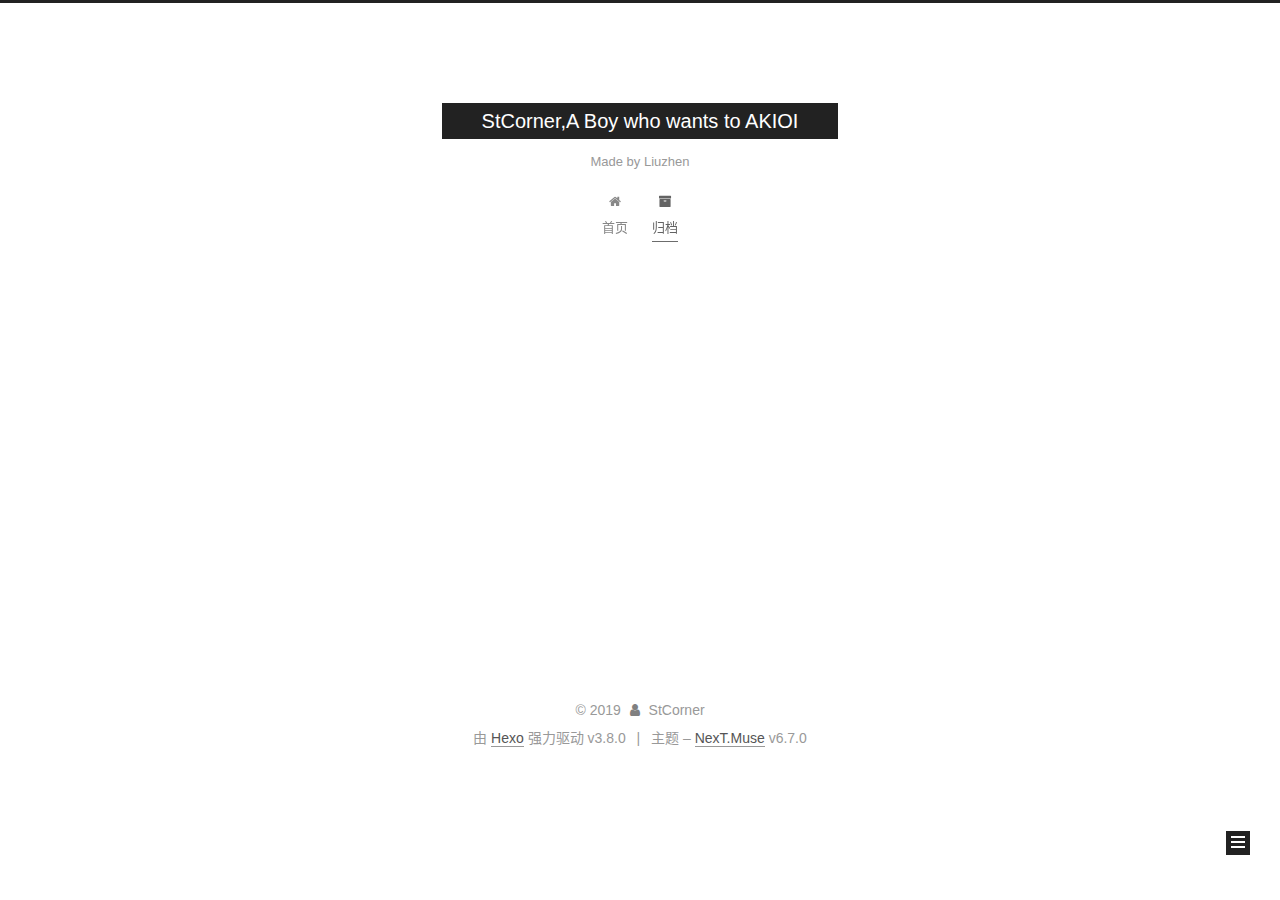
<file: archives/index.html>
<!DOCTYPE html>












  


<html class="theme-next muse use-motion" lang="zh-CN">
<head><meta name="generator" content="Hexo 3.8.0">
  <meta charset="UTF-8">
<meta http-equiv="X-UA-Compatible" content="IE=edge">
<meta name="viewport" content="width=device-width, initial-scale=1, maximum-scale=2">
<meta name="theme-color" content="#222">


























<link rel="stylesheet" href="/lib/font-awesome/css/font-awesome.min.css?v=4.6.2">

<link rel="stylesheet" href="/css/main.css?v=6.7.0">


  <link rel="apple-touch-icon" sizes="180x180" href="/images/apple-touch-icon-next.png?v=6.7.0">


  <link rel="icon" type="image/png" sizes="32x32" href="/images/favicon-32x32-next.png?v=6.7.0">


  <link rel="icon" type="image/png" sizes="16x16" href="/images/favicon-16x16-next.png?v=6.7.0">


  <link rel="mask-icon" href="/images/logo.svg?v=6.7.0" color="#222">







<script id="hexo.configurations">
  var NexT = window.NexT || {};
  var CONFIG = {
    root: '/',
    scheme: 'Muse',
    version: '6.7.0',
    sidebar: {"position":"left","display":"post","offset":12,"b2t":false,"scrollpercent":false,"onmobile":false},
    fancybox: false,
    fastclick: false,
    lazyload: false,
    tabs: true,
    motion: {"enable":true,"async":false,"transition":{"post_block":"fadeIn","post_header":"slideDownIn","post_body":"slideDownIn","coll_header":"slideLeftIn","sidebar":"slideUpIn"}},
    algolia: {
      applicationID: '',
      apiKey: '',
      indexName: '',
      hits: {"per_page":10},
      labels: {"input_placeholder":"Search for Posts","hits_empty":"We didn't find any results for the search: ${query}","hits_stats":"${hits} results found in ${time} ms"}
    }
  };
</script>


  




  <meta property="og:type" content="website">
<meta property="og:title" content="StCorner,A Boy who wants to AKIOI">
<meta property="og:url" content="http://StCorner.github.io/archives/index.html">
<meta property="og:site_name" content="StCorner,A Boy who wants to AKIOI">
<meta property="og:locale" content="zh-CN">
<meta name="twitter:card" content="summary">
<meta name="twitter:title" content="StCorner,A Boy who wants to AKIOI">






  <link rel="canonical" href="http://StCorner.github.io/archives/">



<script id="page.configurations">
  CONFIG.page = {
    sidebar: "",
  };
</script>

  <title>归档 | StCorner,A Boy who wants to AKIOI</title>
  












  <noscript>
  <style>
  .use-motion .motion-element,
  .use-motion .brand,
  .use-motion .menu-item,
  .sidebar-inner,
  .use-motion .post-block,
  .use-motion .pagination,
  .use-motion .comments,
  .use-motion .post-header,
  .use-motion .post-body,
  .use-motion .collection-title { opacity: initial; }

  .use-motion .logo,
  .use-motion .site-title,
  .use-motion .site-subtitle {
    opacity: initial;
    top: initial;
  }

  .use-motion .logo-line-before i { left: initial; }
  .use-motion .logo-line-after i { right: initial; }
  </style>
</noscript>

</head>

<body itemscope itemtype="http://schema.org/WebPage" lang="zh-CN">

  
  
    
  

  <div class="container sidebar-position-left page-archive">
    <div class="headband"></div>

    <header id="header" class="header" itemscope itemtype="http://schema.org/WPHeader">
      <div class="header-inner"><div class="site-brand-wrapper">
  <div class="site-meta">
    

    <div class="custom-logo-site-title">
      <a href="/" class="brand" rel="start">
        <span class="logo-line-before"><i></i></span>
        <span class="site-title">StCorner,A Boy who wants to AKIOI</span>
        <span class="logo-line-after"><i></i></span>
      </a>
    </div>
    
      
        <p class="site-subtitle">Made by Liuzhen</p>
      
    
    
  </div>

  <div class="site-nav-toggle">
    <button aria-label="切换导航栏">
      <span class="btn-bar"></span>
      <span class="btn-bar"></span>
      <span class="btn-bar"></span>
    </button>
  </div>
</div>



<nav class="site-nav">
  
    <ul id="menu" class="menu">
      
        
        
        
          
          <li class="menu-item menu-item-home">

    
    
    
      
    

    

    <a href="/" rel="section"><i class="menu-item-icon fa fa-fw fa-home"></i> <br>首页</a>

  </li>
        
        
        
          
          <li class="menu-item menu-item-archives menu-item-active">

    
    
    
      
    

    

    <a href="/archives/" rel="section"><i class="menu-item-icon fa fa-fw fa-archive"></i> <br>归档</a>

  </li>

      
      
    </ul>
  

  
    

    
    
      
      
    
      
      
    
    

  


  

  
</nav>



  



</div>
    </header>

    


    <main id="main" class="main">
      <div class="main-inner">
        <div class="content-wrap">
          
          <div id="content" class="content">
            

  
  
  
  <div class="post-block archive">
    <div id="posts" class="posts-collapse">
      <span class="archive-move-on"></span>

      
      <span class="archive-page-counter">
        
        
        
          
        
        嗯..! 目前共计 2 篇日志。 继续努力。
      </span>
      

      

        
        
        

        
          
          <div class="collection-title">
            <h1 class="archive-year" id="archive-year-2019">2019</h1>
          </div>
        
        

        

  <article class="post post-type-normal" itemscope itemtype="http://schema.org/Article">
    <header class="post-header">

      <h2 class="post-title">
        
          <a class="post-title-link" href="/2019/03/14/First-Blog-About-Me/" itemprop="url">
            
              <span itemprop="name">First Blog, About Me</span>
            
          </a>
        
      </h2>

      <div class="post-meta">
        <time class="post-time" itemprop="dateCreated" datetime="2019-03-14T18:17:54+08:00" content="2019-03-14">
          03-14
        </time>
      </div>

    </header>
  </article>



      

        
        
        

        
        

        

  <article class="post post-type-normal" itemscope itemtype="http://schema.org/Article">
    <header class="post-header">

      <h2 class="post-title">
        
          <a class="post-title-link" href="/2019/03/13/hello-world/" itemprop="url">
            
              <span itemprop="name">Hello World</span>
            
          </a>
        
      </h2>

      <div class="post-meta">
        <time class="post-time" itemprop="dateCreated" datetime="2019-03-13T19:45:15+08:00" content="2019-03-13">
          03-13
        </time>
      </div>

    </header>
  </article>



      

    </div>
  </div>
  
  
  

  



          </div>
          

        </div>
        
          
  
  <div class="sidebar-toggle">
    <div class="sidebar-toggle-line-wrap">
      <span class="sidebar-toggle-line sidebar-toggle-line-first"></span>
      <span class="sidebar-toggle-line sidebar-toggle-line-middle"></span>
      <span class="sidebar-toggle-line sidebar-toggle-line-last"></span>
    </div>
  </div>

  <aside id="sidebar" class="sidebar">
    
    <div class="sidebar-inner">

      

      

      <div class="site-overview-wrap sidebar-panel sidebar-panel-active">
        <div class="site-overview">
          <div class="site-author motion-element" itemprop="author" itemscope itemtype="http://schema.org/Person">
            
              <p class="site-author-name" itemprop="name">StCorner</p>
              <p class="site-description motion-element" itemprop="description"></p>
          </div>

          
            <nav class="site-state motion-element">
              
                <div class="site-state-item site-state-posts">
                
                  <a href="/archives/">
                
                    <span class="site-state-item-count">2</span>
                    <span class="site-state-item-name">日志</span>
                  </a>
                </div>
              

              

              
            </nav>
          

          

          

          

          
          

          
            
          
          

        </div>
      </div>

      

      

    </div>
  </aside>


        
      </div>
    </main>

    <footer id="footer" class="footer">
      <div class="footer-inner">
        <div class="copyright">&copy; <span itemprop="copyrightYear">2019</span>
  <span class="with-love" id="animate">
    <i class="fa fa-user"></i>
  </span>
  <span class="author" itemprop="copyrightHolder">StCorner</span>

  

  
</div>


  <div class="powered-by">由 <a href="https://hexo.io" class="theme-link" rel="noopener" target="_blank">Hexo</a> 强力驱动 v3.8.0</div>



  <span class="post-meta-divider">|</span>



  <div class="theme-info">主题 – <a href="https://theme-next.org" class="theme-link" rel="noopener" target="_blank">NexT.Muse</a> v6.7.0</div>




        








        
      </div>
    </footer>

    
      <div class="back-to-top">
        <i class="fa fa-arrow-up"></i>
        
      </div>
    

    

    

    
  </div>

  

<script>
  if (Object.prototype.toString.call(window.Promise) !== '[object Function]') {
    window.Promise = null;
  }
</script>


























  
  <script src="/lib/jquery/index.js?v=2.1.3"></script>

  
  <script src="/lib/velocity/velocity.min.js?v=1.2.1"></script>

  
  <script src="/lib/velocity/velocity.ui.min.js?v=1.2.1"></script>


  


  <script src="/js/src/utils.js?v=6.7.0"></script>

  <script src="/js/src/motion.js?v=6.7.0"></script>



  
  

  

  


  <script src="/js/src/bootstrap.js?v=6.7.0"></script>



  



  











  





  

  

  

  

  

  

  

  

  

  

  

  

  

</body>
</html>
</file>
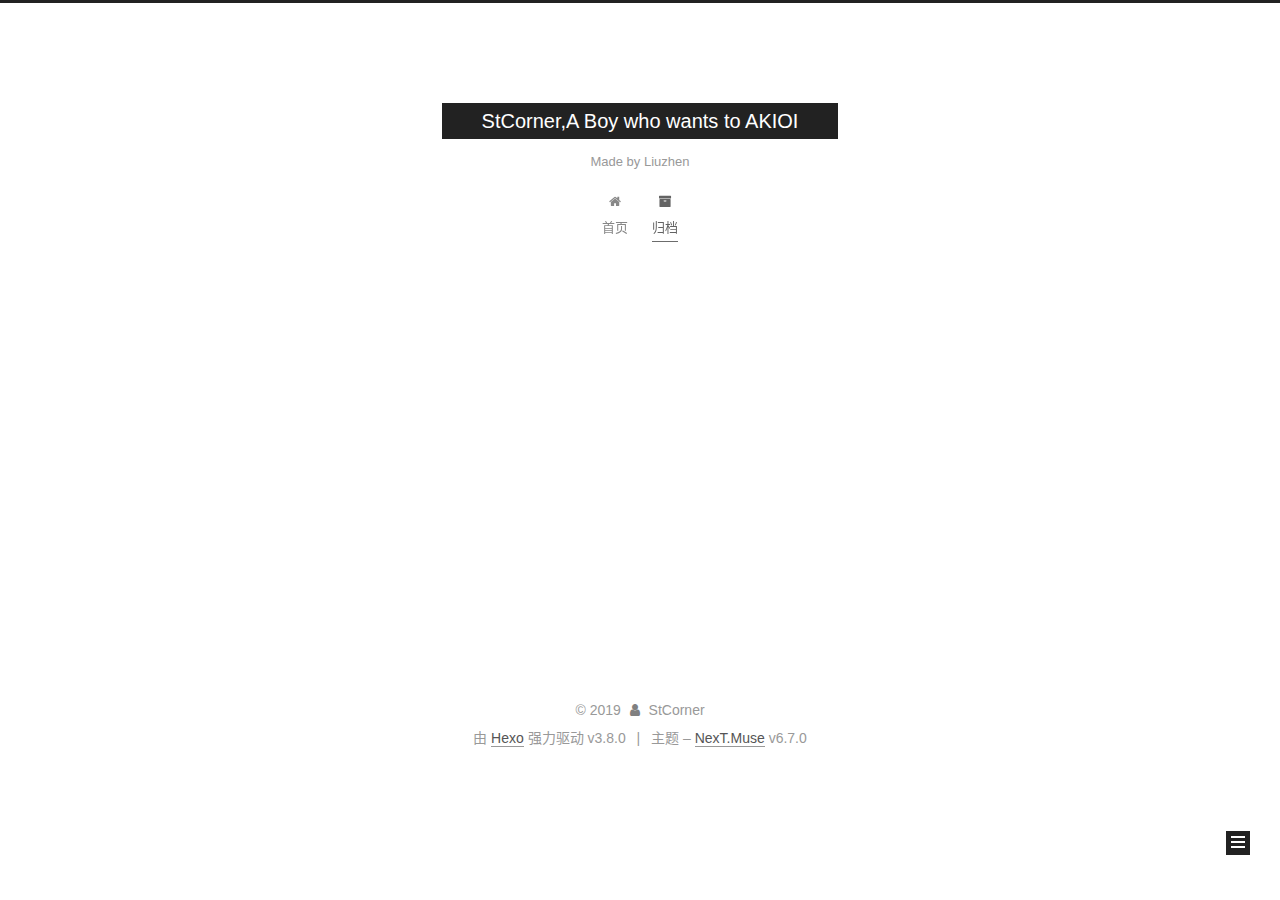
<file: archives/2019/index.html>
<!DOCTYPE html>












  


<html class="theme-next muse use-motion" lang="zh-CN">
<head><meta name="generator" content="Hexo 3.8.0">
  <meta charset="UTF-8">
<meta http-equiv="X-UA-Compatible" content="IE=edge">
<meta name="viewport" content="width=device-width, initial-scale=1, maximum-scale=2">
<meta name="theme-color" content="#222">


























<link rel="stylesheet" href="/lib/font-awesome/css/font-awesome.min.css?v=4.6.2">

<link rel="stylesheet" href="/css/main.css?v=6.7.0">


  <link rel="apple-touch-icon" sizes="180x180" href="/images/apple-touch-icon-next.png?v=6.7.0">


  <link rel="icon" type="image/png" sizes="32x32" href="/images/favicon-32x32-next.png?v=6.7.0">


  <link rel="icon" type="image/png" sizes="16x16" href="/images/favicon-16x16-next.png?v=6.7.0">


  <link rel="mask-icon" href="/images/logo.svg?v=6.7.0" color="#222">







<script id="hexo.configurations">
  var NexT = window.NexT || {};
  var CONFIG = {
    root: '/',
    scheme: 'Muse',
    version: '6.7.0',
    sidebar: {"position":"left","display":"post","offset":12,"b2t":false,"scrollpercent":false,"onmobile":false},
    fancybox: false,
    fastclick: false,
    lazyload: false,
    tabs: true,
    motion: {"enable":true,"async":false,"transition":{"post_block":"fadeIn","post_header":"slideDownIn","post_body":"slideDownIn","coll_header":"slideLeftIn","sidebar":"slideUpIn"}},
    algolia: {
      applicationID: '',
      apiKey: '',
      indexName: '',
      hits: {"per_page":10},
      labels: {"input_placeholder":"Search for Posts","hits_empty":"We didn't find any results for the search: ${query}","hits_stats":"${hits} results found in ${time} ms"}
    }
  };
</script>


  




  <meta property="og:type" content="website">
<meta property="og:title" content="StCorner,A Boy who wants to AKIOI">
<meta property="og:url" content="http://StCorner.github.io/archives/2019/index.html">
<meta property="og:site_name" content="StCorner,A Boy who wants to AKIOI">
<meta property="og:locale" content="zh-CN">
<meta name="twitter:card" content="summary">
<meta name="twitter:title" content="StCorner,A Boy who wants to AKIOI">






  <link rel="canonical" href="http://StCorner.github.io/archives/2019/">



<script id="page.configurations">
  CONFIG.page = {
    sidebar: "",
  };
</script>

  <title>归档 | StCorner,A Boy who wants to AKIOI</title>
  












  <noscript>
  <style>
  .use-motion .motion-element,
  .use-motion .brand,
  .use-motion .menu-item,
  .sidebar-inner,
  .use-motion .post-block,
  .use-motion .pagination,
  .use-motion .comments,
  .use-motion .post-header,
  .use-motion .post-body,
  .use-motion .collection-title { opacity: initial; }

  .use-motion .logo,
  .use-motion .site-title,
  .use-motion .site-subtitle {
    opacity: initial;
    top: initial;
  }

  .use-motion .logo-line-before i { left: initial; }
  .use-motion .logo-line-after i { right: initial; }
  </style>
</noscript>

</head>

<body itemscope itemtype="http://schema.org/WebPage" lang="zh-CN">

  
  
    
  

  <div class="container sidebar-position-left page-archive">
    <div class="headband"></div>

    <header id="header" class="header" itemscope itemtype="http://schema.org/WPHeader">
      <div class="header-inner"><div class="site-brand-wrapper">
  <div class="site-meta">
    

    <div class="custom-logo-site-title">
      <a href="/" class="brand" rel="start">
        <span class="logo-line-before"><i></i></span>
        <span class="site-title">StCorner,A Boy who wants to AKIOI</span>
        <span class="logo-line-after"><i></i></span>
      </a>
    </div>
    
      
        <p class="site-subtitle">Made by Liuzhen</p>
      
    
    
  </div>

  <div class="site-nav-toggle">
    <button aria-label="切换导航栏">
      <span class="btn-bar"></span>
      <span class="btn-bar"></span>
      <span class="btn-bar"></span>
    </button>
  </div>
</div>



<nav class="site-nav">
  
    <ul id="menu" class="menu">
      
        
        
        
          
          <li class="menu-item menu-item-home">

    
    
    
      
    

    

    <a href="/" rel="section"><i class="menu-item-icon fa fa-fw fa-home"></i> <br>首页</a>

  </li>
        
        
        
          
          <li class="menu-item menu-item-archives menu-item-active">

    
    
    
      
    

    

    <a href="/archives/" rel="section"><i class="menu-item-icon fa fa-fw fa-archive"></i> <br>归档</a>

  </li>

      
      
    </ul>
  

  
    

    
    
      
      
    
      
      
    
    

  


  

  
</nav>



  



</div>
    </header>

    


    <main id="main" class="main">
      <div class="main-inner">
        <div class="content-wrap">
          
          <div id="content" class="content">
            

  
  
  
  <div class="post-block archive">
    <div id="posts" class="posts-collapse">
      <span class="archive-move-on"></span>

      
      <span class="archive-page-counter">
        
        
        
          
        
        嗯..! 目前共计 2 篇日志。 继续努力。
      </span>
      

      

        
        
        

        
          
          <div class="collection-title">
            <h1 class="archive-year" id="archive-year-2019">2019</h1>
          </div>
        
        

        

  <article class="post post-type-normal" itemscope itemtype="http://schema.org/Article">
    <header class="post-header">

      <h2 class="post-title">
        
          <a class="post-title-link" href="/2019/03/14/First-Blog-About-Me/" itemprop="url">
            
              <span itemprop="name">First Blog, About Me</span>
            
          </a>
        
      </h2>

      <div class="post-meta">
        <time class="post-time" itemprop="dateCreated" datetime="2019-03-14T18:17:54+08:00" content="2019-03-14">
          03-14
        </time>
      </div>

    </header>
  </article>



      

        
        
        

        
        

        

  <article class="post post-type-normal" itemscope itemtype="http://schema.org/Article">
    <header class="post-header">

      <h2 class="post-title">
        
          <a class="post-title-link" href="/2019/03/13/hello-world/" itemprop="url">
            
              <span itemprop="name">Hello World</span>
            
          </a>
        
      </h2>

      <div class="post-meta">
        <time class="post-time" itemprop="dateCreated" datetime="2019-03-13T19:45:15+08:00" content="2019-03-13">
          03-13
        </time>
      </div>

    </header>
  </article>



      

    </div>
  </div>
  
  
  

  



          </div>
          

        </div>
        
          
  
  <div class="sidebar-toggle">
    <div class="sidebar-toggle-line-wrap">
      <span class="sidebar-toggle-line sidebar-toggle-line-first"></span>
      <span class="sidebar-toggle-line sidebar-toggle-line-middle"></span>
      <span class="sidebar-toggle-line sidebar-toggle-line-last"></span>
    </div>
  </div>

  <aside id="sidebar" class="sidebar">
    
    <div class="sidebar-inner">

      

      

      <div class="site-overview-wrap sidebar-panel sidebar-panel-active">
        <div class="site-overview">
          <div class="site-author motion-element" itemprop="author" itemscope itemtype="http://schema.org/Person">
            
              <p class="site-author-name" itemprop="name">StCorner</p>
              <p class="site-description motion-element" itemprop="description"></p>
          </div>

          
            <nav class="site-state motion-element">
              
                <div class="site-state-item site-state-posts">
                
                  <a href="/archives/">
                
                    <span class="site-state-item-count">2</span>
                    <span class="site-state-item-name">日志</span>
                  </a>
                </div>
              

              

              
            </nav>
          

          

          

          

          
          

          
            
          
          

        </div>
      </div>

      

      

    </div>
  </aside>


        
      </div>
    </main>

    <footer id="footer" class="footer">
      <div class="footer-inner">
        <div class="copyright">&copy; <span itemprop="copyrightYear">2019</span>
  <span class="with-love" id="animate">
    <i class="fa fa-user"></i>
  </span>
  <span class="author" itemprop="copyrightHolder">StCorner</span>

  

  
</div>


  <div class="powered-by">由 <a href="https://hexo.io" class="theme-link" rel="noopener" target="_blank">Hexo</a> 强力驱动 v3.8.0</div>



  <span class="post-meta-divider">|</span>



  <div class="theme-info">主题 – <a href="https://theme-next.org" class="theme-link" rel="noopener" target="_blank">NexT.Muse</a> v6.7.0</div>




        








        
      </div>
    </footer>

    
      <div class="back-to-top">
        <i class="fa fa-arrow-up"></i>
        
      </div>
    

    

    

    
  </div>

  

<script>
  if (Object.prototype.toString.call(window.Promise) !== '[object Function]') {
    window.Promise = null;
  }
</script>


























  
  <script src="/lib/jquery/index.js?v=2.1.3"></script>

  
  <script src="/lib/velocity/velocity.min.js?v=1.2.1"></script>

  
  <script src="/lib/velocity/velocity.ui.min.js?v=1.2.1"></script>


  


  <script src="/js/src/utils.js?v=6.7.0"></script>

  <script src="/js/src/motion.js?v=6.7.0"></script>



  
  

  

  


  <script src="/js/src/bootstrap.js?v=6.7.0"></script>



  



  











  





  

  

  

  

  

  

  

  

  

  

  

  

  

</body>
</html>
</file>
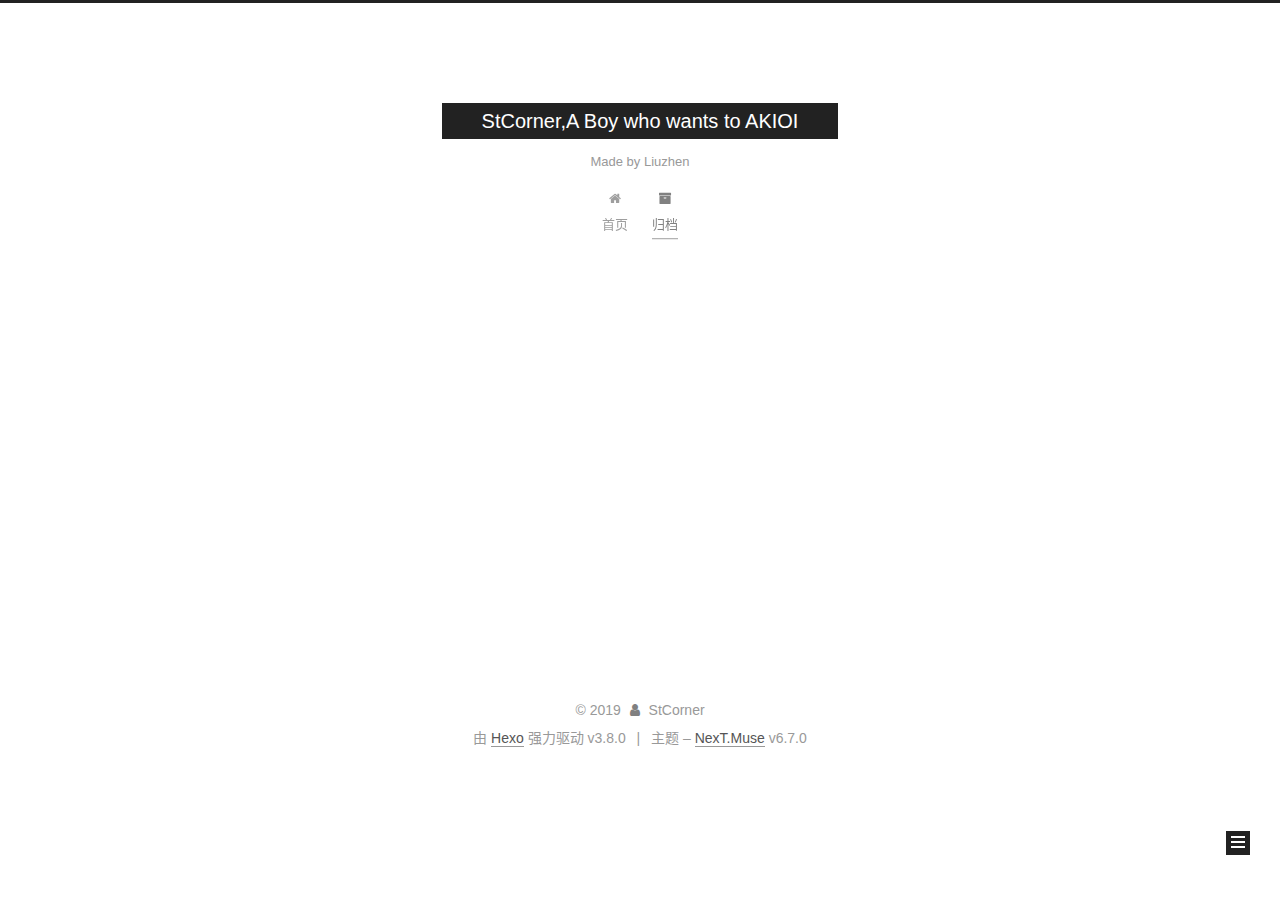
<file: archives/2019/03/index.html>
<!DOCTYPE html>












  


<html class="theme-next muse use-motion" lang="zh-CN">
<head><meta name="generator" content="Hexo 3.8.0">
  <meta charset="UTF-8">
<meta http-equiv="X-UA-Compatible" content="IE=edge">
<meta name="viewport" content="width=device-width, initial-scale=1, maximum-scale=2">
<meta name="theme-color" content="#222">


























<link rel="stylesheet" href="/lib/font-awesome/css/font-awesome.min.css?v=4.6.2">

<link rel="stylesheet" href="/css/main.css?v=6.7.0">


  <link rel="apple-touch-icon" sizes="180x180" href="/images/apple-touch-icon-next.png?v=6.7.0">


  <link rel="icon" type="image/png" sizes="32x32" href="/images/favicon-32x32-next.png?v=6.7.0">


  <link rel="icon" type="image/png" sizes="16x16" href="/images/favicon-16x16-next.png?v=6.7.0">


  <link rel="mask-icon" href="/images/logo.svg?v=6.7.0" color="#222">







<script id="hexo.configurations">
  var NexT = window.NexT || {};
  var CONFIG = {
    root: '/',
    scheme: 'Muse',
    version: '6.7.0',
    sidebar: {"position":"left","display":"post","offset":12,"b2t":false,"scrollpercent":false,"onmobile":false},
    fancybox: false,
    fastclick: false,
    lazyload: false,
    tabs: true,
    motion: {"enable":true,"async":false,"transition":{"post_block":"fadeIn","post_header":"slideDownIn","post_body":"slideDownIn","coll_header":"slideLeftIn","sidebar":"slideUpIn"}},
    algolia: {
      applicationID: '',
      apiKey: '',
      indexName: '',
      hits: {"per_page":10},
      labels: {"input_placeholder":"Search for Posts","hits_empty":"We didn't find any results for the search: ${query}","hits_stats":"${hits} results found in ${time} ms"}
    }
  };
</script>


  




  <meta property="og:type" content="website">
<meta property="og:title" content="StCorner,A Boy who wants to AKIOI">
<meta property="og:url" content="http://StCorner.github.io/archives/2019/03/index.html">
<meta property="og:site_name" content="StCorner,A Boy who wants to AKIOI">
<meta property="og:locale" content="zh-CN">
<meta name="twitter:card" content="summary">
<meta name="twitter:title" content="StCorner,A Boy who wants to AKIOI">






  <link rel="canonical" href="http://StCorner.github.io/archives/2019/03/">



<script id="page.configurations">
  CONFIG.page = {
    sidebar: "",
  };
</script>

  <title>归档 | StCorner,A Boy who wants to AKIOI</title>
  












  <noscript>
  <style>
  .use-motion .motion-element,
  .use-motion .brand,
  .use-motion .menu-item,
  .sidebar-inner,
  .use-motion .post-block,
  .use-motion .pagination,
  .use-motion .comments,
  .use-motion .post-header,
  .use-motion .post-body,
  .use-motion .collection-title { opacity: initial; }

  .use-motion .logo,
  .use-motion .site-title,
  .use-motion .site-subtitle {
    opacity: initial;
    top: initial;
  }

  .use-motion .logo-line-before i { left: initial; }
  .use-motion .logo-line-after i { right: initial; }
  </style>
</noscript>

</head>

<body itemscope itemtype="http://schema.org/WebPage" lang="zh-CN">

  
  
    
  

  <div class="container sidebar-position-left page-archive">
    <div class="headband"></div>

    <header id="header" class="header" itemscope itemtype="http://schema.org/WPHeader">
      <div class="header-inner"><div class="site-brand-wrapper">
  <div class="site-meta">
    

    <div class="custom-logo-site-title">
      <a href="/" class="brand" rel="start">
        <span class="logo-line-before"><i></i></span>
        <span class="site-title">StCorner,A Boy who wants to AKIOI</span>
        <span class="logo-line-after"><i></i></span>
      </a>
    </div>
    
      
        <p class="site-subtitle">Made by Liuzhen</p>
      
    
    
  </div>

  <div class="site-nav-toggle">
    <button aria-label="切换导航栏">
      <span class="btn-bar"></span>
      <span class="btn-bar"></span>
      <span class="btn-bar"></span>
    </button>
  </div>
</div>



<nav class="site-nav">
  
    <ul id="menu" class="menu">
      
        
        
        
          
          <li class="menu-item menu-item-home">

    
    
    
      
    

    

    <a href="/" rel="section"><i class="menu-item-icon fa fa-fw fa-home"></i> <br>首页</a>

  </li>
        
        
        
          
          <li class="menu-item menu-item-archives menu-item-active">

    
    
    
      
    

    

    <a href="/archives/" rel="section"><i class="menu-item-icon fa fa-fw fa-archive"></i> <br>归档</a>

  </li>

      
      
    </ul>
  

  
    

    
    
      
      
    
      
      
    
    

  


  

  
</nav>



  



</div>
    </header>

    


    <main id="main" class="main">
      <div class="main-inner">
        <div class="content-wrap">
          
          <div id="content" class="content">
            

  
  
  
  <div class="post-block archive">
    <div id="posts" class="posts-collapse">
      <span class="archive-move-on"></span>

      
      <span class="archive-page-counter">
        
        
        
          
        
        嗯..! 目前共计 2 篇日志。 继续努力。
      </span>
      

      

        
        
        

        
          
          <div class="collection-title">
            <h1 class="archive-year" id="archive-year-2019">2019</h1>
          </div>
        
        

        

  <article class="post post-type-normal" itemscope itemtype="http://schema.org/Article">
    <header class="post-header">

      <h2 class="post-title">
        
          <a class="post-title-link" href="/2019/03/14/First-Blog-About-Me/" itemprop="url">
            
              <span itemprop="name">First Blog, About Me</span>
            
          </a>
        
      </h2>

      <div class="post-meta">
        <time class="post-time" itemprop="dateCreated" datetime="2019-03-14T18:17:54+08:00" content="2019-03-14">
          03-14
        </time>
      </div>

    </header>
  </article>



      

        
        
        

        
        

        

  <article class="post post-type-normal" itemscope itemtype="http://schema.org/Article">
    <header class="post-header">

      <h2 class="post-title">
        
          <a class="post-title-link" href="/2019/03/13/hello-world/" itemprop="url">
            
              <span itemprop="name">Hello World</span>
            
          </a>
        
      </h2>

      <div class="post-meta">
        <time class="post-time" itemprop="dateCreated" datetime="2019-03-13T19:45:15+08:00" content="2019-03-13">
          03-13
        </time>
      </div>

    </header>
  </article>



      

    </div>
  </div>
  
  
  

  



          </div>
          

        </div>
        
          
  
  <div class="sidebar-toggle">
    <div class="sidebar-toggle-line-wrap">
      <span class="sidebar-toggle-line sidebar-toggle-line-first"></span>
      <span class="sidebar-toggle-line sidebar-toggle-line-middle"></span>
      <span class="sidebar-toggle-line sidebar-toggle-line-last"></span>
    </div>
  </div>

  <aside id="sidebar" class="sidebar">
    
    <div class="sidebar-inner">

      

      

      <div class="site-overview-wrap sidebar-panel sidebar-panel-active">
        <div class="site-overview">
          <div class="site-author motion-element" itemprop="author" itemscope itemtype="http://schema.org/Person">
            
              <p class="site-author-name" itemprop="name">StCorner</p>
              <p class="site-description motion-element" itemprop="description"></p>
          </div>

          
            <nav class="site-state motion-element">
              
                <div class="site-state-item site-state-posts">
                
                  <a href="/archives/">
                
                    <span class="site-state-item-count">2</span>
                    <span class="site-state-item-name">日志</span>
                  </a>
                </div>
              

              

              
            </nav>
          

          

          

          

          
          

          
            
          
          

        </div>
      </div>

      

      

    </div>
  </aside>


        
      </div>
    </main>

    <footer id="footer" class="footer">
      <div class="footer-inner">
        <div class="copyright">&copy; <span itemprop="copyrightYear">2019</span>
  <span class="with-love" id="animate">
    <i class="fa fa-user"></i>
  </span>
  <span class="author" itemprop="copyrightHolder">StCorner</span>

  

  
</div>


  <div class="powered-by">由 <a href="https://hexo.io" class="theme-link" rel="noopener" target="_blank">Hexo</a> 强力驱动 v3.8.0</div>



  <span class="post-meta-divider">|</span>



  <div class="theme-info">主题 – <a href="https://theme-next.org" class="theme-link" rel="noopener" target="_blank">NexT.Muse</a> v6.7.0</div>




        








        
      </div>
    </footer>

    
      <div class="back-to-top">
        <i class="fa fa-arrow-up"></i>
        
      </div>
    

    

    

    
  </div>

  

<script>
  if (Object.prototype.toString.call(window.Promise) !== '[object Function]') {
    window.Promise = null;
  }
</script>


























  
  <script src="/lib/jquery/index.js?v=2.1.3"></script>

  
  <script src="/lib/velocity/velocity.min.js?v=1.2.1"></script>

  
  <script src="/lib/velocity/velocity.ui.min.js?v=1.2.1"></script>


  


  <script src="/js/src/utils.js?v=6.7.0"></script>

  <script src="/js/src/motion.js?v=6.7.0"></script>



  
  

  

  


  <script src="/js/src/bootstrap.js?v=6.7.0"></script>



  



  











  





  

  

  

  

  

  

  

  

  

  

  

  

  

</body>
</html>
</file>
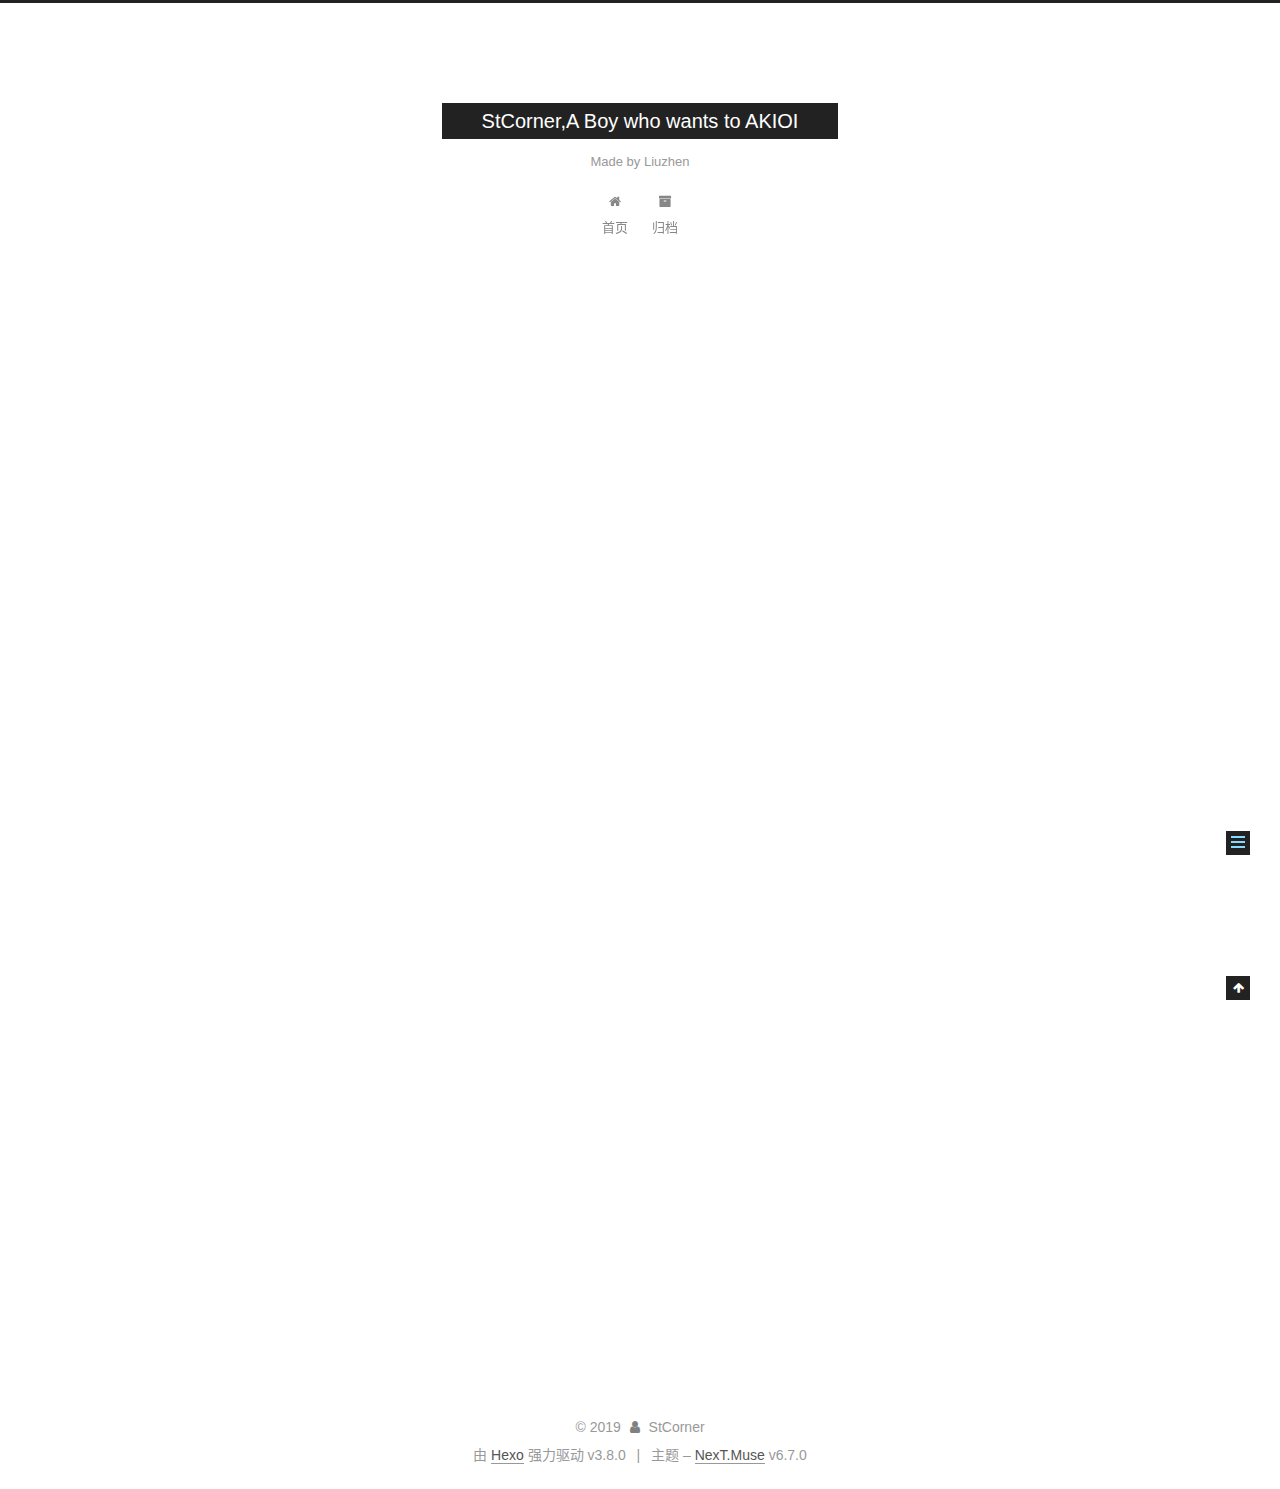
<file: 2019/03/13/hello-world/index.html>
<!DOCTYPE html>












  


<html class="theme-next muse use-motion" lang="zh-CN">
<head><meta name="generator" content="Hexo 3.8.0">
  <meta charset="UTF-8">
<meta http-equiv="X-UA-Compatible" content="IE=edge">
<meta name="viewport" content="width=device-width, initial-scale=1, maximum-scale=2">
<meta name="theme-color" content="#222">


























<link rel="stylesheet" href="/lib/font-awesome/css/font-awesome.min.css?v=4.6.2">

<link rel="stylesheet" href="/css/main.css?v=6.7.0">


  <link rel="apple-touch-icon" sizes="180x180" href="/images/apple-touch-icon-next.png?v=6.7.0">


  <link rel="icon" type="image/png" sizes="32x32" href="/images/favicon-32x32-next.png?v=6.7.0">


  <link rel="icon" type="image/png" sizes="16x16" href="/images/favicon-16x16-next.png?v=6.7.0">


  <link rel="mask-icon" href="/images/logo.svg?v=6.7.0" color="#222">







<script id="hexo.configurations">
  var NexT = window.NexT || {};
  var CONFIG = {
    root: '/',
    scheme: 'Muse',
    version: '6.7.0',
    sidebar: {"position":"left","display":"post","offset":12,"b2t":false,"scrollpercent":false,"onmobile":false},
    fancybox: false,
    fastclick: false,
    lazyload: false,
    tabs: true,
    motion: {"enable":true,"async":false,"transition":{"post_block":"fadeIn","post_header":"slideDownIn","post_body":"slideDownIn","coll_header":"slideLeftIn","sidebar":"slideUpIn"}},
    algolia: {
      applicationID: '',
      apiKey: '',
      indexName: '',
      hits: {"per_page":10},
      labels: {"input_placeholder":"Search for Posts","hits_empty":"We didn't find any results for the search: ${query}","hits_stats":"${hits} results found in ${time} ms"}
    }
  };
</script>


  




  <meta name="description" content="Welcome to Hexo! This is your very first post. Check documentation for more info. If you get any problems when using Hexo, you can find the answer in troubleshooting or you can ask me on GitHub. Quick">
<meta property="og:type" content="article">
<meta property="og:title" content="Hello World">
<meta property="og:url" content="http://StCorner.github.io/2019/03/13/hello-world/index.html">
<meta property="og:site_name" content="StCorner,A Boy who wants to AKIOI">
<meta property="og:description" content="Welcome to Hexo! This is your very first post. Check documentation for more info. If you get any problems when using Hexo, you can find the answer in troubleshooting or you can ask me on GitHub. Quick">
<meta property="og:locale" content="zh-CN">
<meta property="og:updated_time" content="2019-03-13T11:45:15.367Z">
<meta name="twitter:card" content="summary">
<meta name="twitter:title" content="Hello World">
<meta name="twitter:description" content="Welcome to Hexo! This is your very first post. Check documentation for more info. If you get any problems when using Hexo, you can find the answer in troubleshooting or you can ask me on GitHub. Quick">






  <link rel="canonical" href="http://StCorner.github.io/2019/03/13/hello-world/">



<script id="page.configurations">
  CONFIG.page = {
    sidebar: "",
  };
</script>

  <title>Hello World | StCorner,A Boy who wants to AKIOI</title>
  












  <noscript>
  <style>
  .use-motion .motion-element,
  .use-motion .brand,
  .use-motion .menu-item,
  .sidebar-inner,
  .use-motion .post-block,
  .use-motion .pagination,
  .use-motion .comments,
  .use-motion .post-header,
  .use-motion .post-body,
  .use-motion .collection-title { opacity: initial; }

  .use-motion .logo,
  .use-motion .site-title,
  .use-motion .site-subtitle {
    opacity: initial;
    top: initial;
  }

  .use-motion .logo-line-before i { left: initial; }
  .use-motion .logo-line-after i { right: initial; }
  </style>
</noscript>

</head>

<body itemscope itemtype="http://schema.org/WebPage" lang="zh-CN">

  
  
    
  

  <div class="container sidebar-position-left page-post-detail">
    <div class="headband"></div>

    <header id="header" class="header" itemscope itemtype="http://schema.org/WPHeader">
      <div class="header-inner"><div class="site-brand-wrapper">
  <div class="site-meta">
    

    <div class="custom-logo-site-title">
      <a href="/" class="brand" rel="start">
        <span class="logo-line-before"><i></i></span>
        <span class="site-title">StCorner,A Boy who wants to AKIOI</span>
        <span class="logo-line-after"><i></i></span>
      </a>
    </div>
    
      
        <p class="site-subtitle">Made by Liuzhen</p>
      
    
    
  </div>

  <div class="site-nav-toggle">
    <button aria-label="切换导航栏">
      <span class="btn-bar"></span>
      <span class="btn-bar"></span>
      <span class="btn-bar"></span>
    </button>
  </div>
</div>



<nav class="site-nav">
  
    <ul id="menu" class="menu">
      
        
        
        
          
          <li class="menu-item menu-item-home">

    
    
    
      
    

    

    <a href="/" rel="section"><i class="menu-item-icon fa fa-fw fa-home"></i> <br>首页</a>

  </li>
        
        
        
          
          <li class="menu-item menu-item-archives">

    
    
    
      
    

    

    <a href="/archives/" rel="section"><i class="menu-item-icon fa fa-fw fa-archive"></i> <br>归档</a>

  </li>

      
      
    </ul>
  

  
    

  

  
</nav>



  



</div>
    </header>

    


    <main id="main" class="main">
      <div class="main-inner">
        <div class="content-wrap">
          
          <div id="content" class="content">
            

  <div id="posts" class="posts-expand">
    

  

  
  
  

  

  <article class="post post-type-normal" itemscope itemtype="http://schema.org/Article">
  
  
  
  <div class="post-block">
    <link itemprop="mainEntityOfPage" href="http://StCorner.github.io/2019/03/13/hello-world/">

    <span hidden itemprop="author" itemscope itemtype="http://schema.org/Person">
      <meta itemprop="name" content="StCorner">
      <meta itemprop="description" content>
      <meta itemprop="image" content="/images/avatar.gif">
    </span>

    <span hidden itemprop="publisher" itemscope itemtype="http://schema.org/Organization">
      <meta itemprop="name" content="StCorner,A Boy who wants to AKIOI">
    </span>

    
      <header class="post-header">

        
        
          <h1 class="post-title" itemprop="name headline">Hello World

              
            
          </h1>
        

        <div class="post-meta">
          <span class="post-time">

            
            
            

            
              <span class="post-meta-item-icon">
                <i class="fa fa-calendar-o"></i>
              </span>
              
                <span class="post-meta-item-text">发表于</span>
              

              
                
              

              <time title="创建时间：2019-03-13 19:45:15" itemprop="dateCreated datePublished" datetime="2019-03-13T19:45:15+08:00">2019-03-13</time>
            

            
          </span>

          

          
            
          

          
          

          

          

          

        </div>
      </header>
    

    
    
    
    <div class="post-body" itemprop="articleBody">

      
      

      
        <p>Welcome to <a href="https://hexo.io/" target="_blank" rel="noopener">Hexo</a>! This is your very first post. Check <a href="https://hexo.io/docs/" target="_blank" rel="noopener">documentation</a> for more info. If you get any problems when using Hexo, you can find the answer in <a href="https://hexo.io/docs/troubleshooting.html" target="_blank" rel="noopener">troubleshooting</a> or you can ask me on <a href="https://github.com/hexojs/hexo/issues" target="_blank" rel="noopener">GitHub</a>.</p>
<h2 id="Quick-Start"><a href="#Quick-Start" class="headerlink" title="Quick Start"></a>Quick Start</h2><h3 id="Create-a-new-post"><a href="#Create-a-new-post" class="headerlink" title="Create a new post"></a>Create a new post</h3><figure class="highlight bash"><table><tr><td class="gutter"><pre><span class="line">1</span><br></pre></td><td class="code"><pre><span class="line">$ hexo new <span class="string">"My New Post"</span></span><br></pre></td></tr></table></figure>
<p>More info: <a href="https://hexo.io/docs/writing.html" target="_blank" rel="noopener">Writing</a></p>
<h3 id="Run-server"><a href="#Run-server" class="headerlink" title="Run server"></a>Run server</h3><figure class="highlight bash"><table><tr><td class="gutter"><pre><span class="line">1</span><br></pre></td><td class="code"><pre><span class="line">$ hexo server</span><br></pre></td></tr></table></figure>
<p>More info: <a href="https://hexo.io/docs/server.html" target="_blank" rel="noopener">Server</a></p>
<h3 id="Generate-static-files"><a href="#Generate-static-files" class="headerlink" title="Generate static files"></a>Generate static files</h3><figure class="highlight bash"><table><tr><td class="gutter"><pre><span class="line">1</span><br></pre></td><td class="code"><pre><span class="line">$ hexo generate</span><br></pre></td></tr></table></figure>
<p>More info: <a href="https://hexo.io/docs/generating.html" target="_blank" rel="noopener">Generating</a></p>
<h3 id="Deploy-to-remote-sites"><a href="#Deploy-to-remote-sites" class="headerlink" title="Deploy to remote sites"></a>Deploy to remote sites</h3><figure class="highlight bash"><table><tr><td class="gutter"><pre><span class="line">1</span><br></pre></td><td class="code"><pre><span class="line">$ hexo deploy</span><br></pre></td></tr></table></figure>
<p>More info: <a href="https://hexo.io/docs/deployment.html" target="_blank" rel="noopener">Deployment</a></p>

      
    </div>

    

    
    
    

    

    
      
    
    

    

    <footer class="post-footer">
      

      
      
      

      
        <div class="post-nav">
          <div class="post-nav-next post-nav-item">
            
          </div>

          <span class="post-nav-divider"></span>

          <div class="post-nav-prev post-nav-item">
            
              <a href="/2019/03/14/First-Blog-About-Me/" rel="prev" title="First Blog, About Me">
                First Blog, About Me <i class="fa fa-chevron-right"></i>
              </a>
            
          </div>
        </div>
      

      
      
    </footer>
  </div>
  
  
  
  </article>


  </div>


          </div>
          

  



        </div>
        
          
  
  <div class="sidebar-toggle">
    <div class="sidebar-toggle-line-wrap">
      <span class="sidebar-toggle-line sidebar-toggle-line-first"></span>
      <span class="sidebar-toggle-line sidebar-toggle-line-middle"></span>
      <span class="sidebar-toggle-line sidebar-toggle-line-last"></span>
    </div>
  </div>

  <aside id="sidebar" class="sidebar">
    
    <div class="sidebar-inner">

      

      
        <ul class="sidebar-nav motion-element">
          <li class="sidebar-nav-toc sidebar-nav-active" data-target="post-toc-wrap">
            文章目录
          </li>
          <li class="sidebar-nav-overview" data-target="site-overview-wrap">
            站点概览
          </li>
        </ul>
      

      <div class="site-overview-wrap sidebar-panel">
        <div class="site-overview">
          <div class="site-author motion-element" itemprop="author" itemscope itemtype="http://schema.org/Person">
            
              <p class="site-author-name" itemprop="name">StCorner</p>
              <p class="site-description motion-element" itemprop="description"></p>
          </div>

          
            <nav class="site-state motion-element">
              
                <div class="site-state-item site-state-posts">
                
                  <a href="/archives/">
                
                    <span class="site-state-item-count">2</span>
                    <span class="site-state-item-name">日志</span>
                  </a>
                </div>
              

              

              
            </nav>
          

          

          

          

          
          

          
            
          
          

        </div>
      </div>

      
      <!--noindex-->
        <div class="post-toc-wrap motion-element sidebar-panel sidebar-panel-active">
          <div class="post-toc">

            
            
            
            

            
              <div class="post-toc-content"><ol class="nav"><li class="nav-item nav-level-2"><a class="nav-link" href="#Quick-Start"><span class="nav-number">1.</span> <span class="nav-text">Quick Start</span></a><ol class="nav-child"><li class="nav-item nav-level-3"><a class="nav-link" href="#Create-a-new-post"><span class="nav-number">1.1.</span> <span class="nav-text">Create a new post</span></a></li><li class="nav-item nav-level-3"><a class="nav-link" href="#Run-server"><span class="nav-number">1.2.</span> <span class="nav-text">Run server</span></a></li><li class="nav-item nav-level-3"><a class="nav-link" href="#Generate-static-files"><span class="nav-number">1.3.</span> <span class="nav-text">Generate static files</span></a></li><li class="nav-item nav-level-3"><a class="nav-link" href="#Deploy-to-remote-sites"><span class="nav-number">1.4.</span> <span class="nav-text">Deploy to remote sites</span></a></li></ol></li></ol></div>
            

          </div>
        </div>
      <!--/noindex-->
      

      

    </div>
  </aside>


        
      </div>
    </main>

    <footer id="footer" class="footer">
      <div class="footer-inner">
        <div class="copyright">&copy; <span itemprop="copyrightYear">2019</span>
  <span class="with-love" id="animate">
    <i class="fa fa-user"></i>
  </span>
  <span class="author" itemprop="copyrightHolder">StCorner</span>

  

  
</div>


  <div class="powered-by">由 <a href="https://hexo.io" class="theme-link" rel="noopener" target="_blank">Hexo</a> 强力驱动 v3.8.0</div>



  <span class="post-meta-divider">|</span>



  <div class="theme-info">主题 – <a href="https://theme-next.org" class="theme-link" rel="noopener" target="_blank">NexT.Muse</a> v6.7.0</div>




        








        
      </div>
    </footer>

    
      <div class="back-to-top">
        <i class="fa fa-arrow-up"></i>
        
      </div>
    

    

    

    
  </div>

  

<script>
  if (Object.prototype.toString.call(window.Promise) !== '[object Function]') {
    window.Promise = null;
  }
</script>


























  
  <script src="/lib/jquery/index.js?v=2.1.3"></script>

  
  <script src="/lib/velocity/velocity.min.js?v=1.2.1"></script>

  
  <script src="/lib/velocity/velocity.ui.min.js?v=1.2.1"></script>


  


  <script src="/js/src/utils.js?v=6.7.0"></script>

  <script src="/js/src/motion.js?v=6.7.0"></script>



  
  

  
  <script src="/js/src/scrollspy.js?v=6.7.0"></script>
<script src="/js/src/post-details.js?v=6.7.0"></script>



  


  <script src="/js/src/bootstrap.js?v=6.7.0"></script>



  



  











  





  

  

  

  

  

  

  

  

  

  

  

  

  

</body>
</html>
</file>
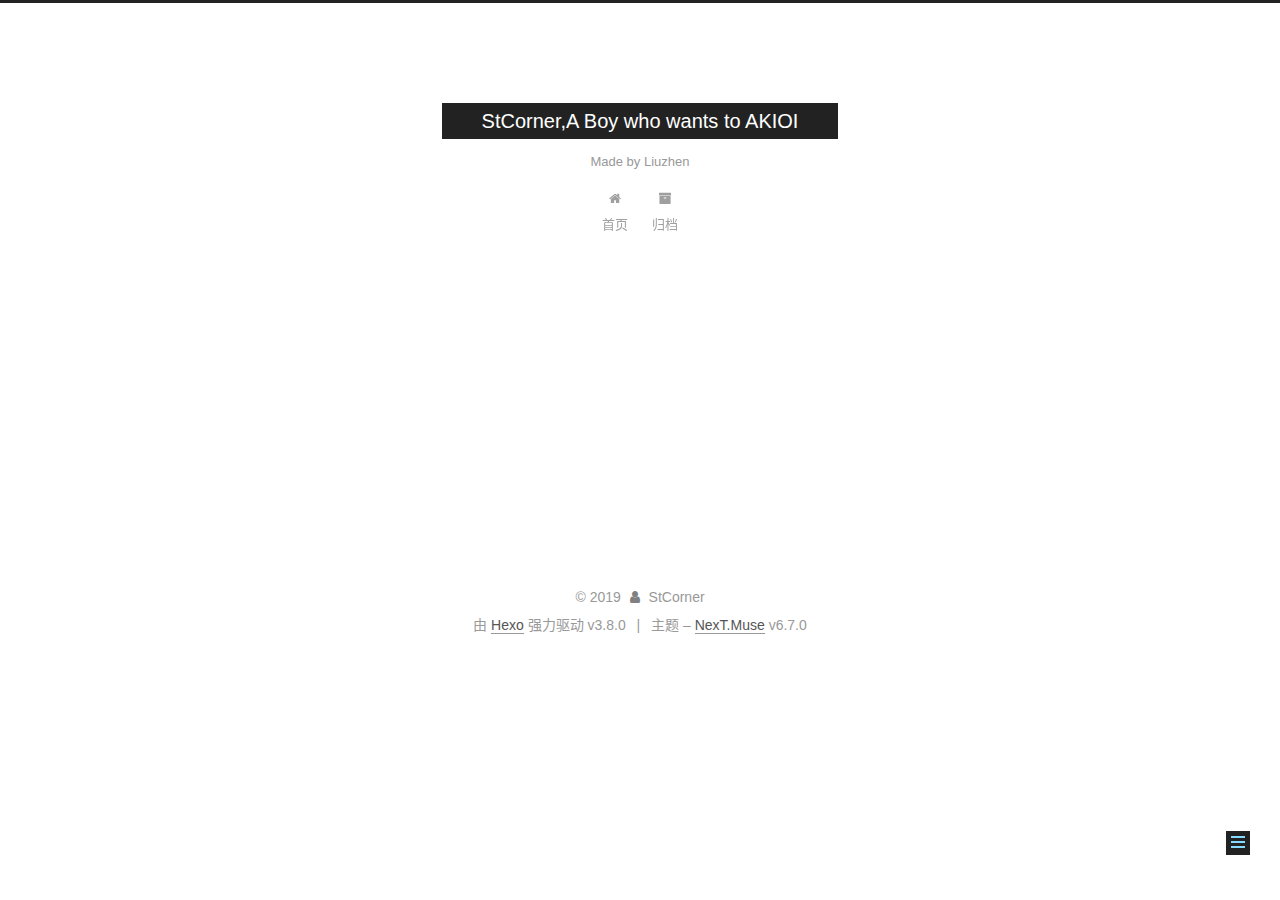
<file: 2019/03/14/First-Blog-About-Me/index.html>
<!DOCTYPE html>












  


<html class="theme-next muse use-motion" lang="zh-CN">
<head><meta name="generator" content="Hexo 3.8.0">
  <meta charset="UTF-8">
<meta http-equiv="X-UA-Compatible" content="IE=edge">
<meta name="viewport" content="width=device-width, initial-scale=1, maximum-scale=2">
<meta name="theme-color" content="#222">


























<link rel="stylesheet" href="/lib/font-awesome/css/font-awesome.min.css?v=4.6.2">

<link rel="stylesheet" href="/css/main.css?v=6.7.0">


  <link rel="apple-touch-icon" sizes="180x180" href="/images/apple-touch-icon-next.png?v=6.7.0">


  <link rel="icon" type="image/png" sizes="32x32" href="/images/favicon-32x32-next.png?v=6.7.0">


  <link rel="icon" type="image/png" sizes="16x16" href="/images/favicon-16x16-next.png?v=6.7.0">


  <link rel="mask-icon" href="/images/logo.svg?v=6.7.0" color="#222">







<script id="hexo.configurations">
  var NexT = window.NexT || {};
  var CONFIG = {
    root: '/',
    scheme: 'Muse',
    version: '6.7.0',
    sidebar: {"position":"left","display":"post","offset":12,"b2t":false,"scrollpercent":false,"onmobile":false},
    fancybox: false,
    fastclick: false,
    lazyload: false,
    tabs: true,
    motion: {"enable":true,"async":false,"transition":{"post_block":"fadeIn","post_header":"slideDownIn","post_body":"slideDownIn","coll_header":"slideLeftIn","sidebar":"slideUpIn"}},
    algolia: {
      applicationID: '',
      apiKey: '',
      indexName: '',
      hits: {"per_page":10},
      labels: {"input_placeholder":"Search for Posts","hits_empty":"We didn't find any results for the search: ${query}","hits_stats":"${hits} results found in ${time} ms"}
    }
  };
</script>


  




  <meta property="og:type" content="article">
<meta property="og:title" content="First Blog, About Me">
<meta property="og:url" content="http://StCorner.github.io/2019/03/14/First-Blog-About-Me/index.html">
<meta property="og:site_name" content="StCorner,A Boy who wants to AKIOI">
<meta property="og:locale" content="zh-CN">
<meta property="og:updated_time" content="2019-03-14T10:17:54.279Z">
<meta name="twitter:card" content="summary">
<meta name="twitter:title" content="First Blog, About Me">






  <link rel="canonical" href="http://StCorner.github.io/2019/03/14/First-Blog-About-Me/">



<script id="page.configurations">
  CONFIG.page = {
    sidebar: "",
  };
</script>

  <title>First Blog, About Me | StCorner,A Boy who wants to AKIOI</title>
  












  <noscript>
  <style>
  .use-motion .motion-element,
  .use-motion .brand,
  .use-motion .menu-item,
  .sidebar-inner,
  .use-motion .post-block,
  .use-motion .pagination,
  .use-motion .comments,
  .use-motion .post-header,
  .use-motion .post-body,
  .use-motion .collection-title { opacity: initial; }

  .use-motion .logo,
  .use-motion .site-title,
  .use-motion .site-subtitle {
    opacity: initial;
    top: initial;
  }

  .use-motion .logo-line-before i { left: initial; }
  .use-motion .logo-line-after i { right: initial; }
  </style>
</noscript>

</head>

<body itemscope itemtype="http://schema.org/WebPage" lang="zh-CN">

  
  
    
  

  <div class="container sidebar-position-left page-post-detail">
    <div class="headband"></div>

    <header id="header" class="header" itemscope itemtype="http://schema.org/WPHeader">
      <div class="header-inner"><div class="site-brand-wrapper">
  <div class="site-meta">
    

    <div class="custom-logo-site-title">
      <a href="/" class="brand" rel="start">
        <span class="logo-line-before"><i></i></span>
        <span class="site-title">StCorner,A Boy who wants to AKIOI</span>
        <span class="logo-line-after"><i></i></span>
      </a>
    </div>
    
      
        <p class="site-subtitle">Made by Liuzhen</p>
      
    
    
  </div>

  <div class="site-nav-toggle">
    <button aria-label="切换导航栏">
      <span class="btn-bar"></span>
      <span class="btn-bar"></span>
      <span class="btn-bar"></span>
    </button>
  </div>
</div>



<nav class="site-nav">
  
    <ul id="menu" class="menu">
      
        
        
        
          
          <li class="menu-item menu-item-home">

    
    
    
      
    

    

    <a href="/" rel="section"><i class="menu-item-icon fa fa-fw fa-home"></i> <br>首页</a>

  </li>
        
        
        
          
          <li class="menu-item menu-item-archives">

    
    
    
      
    

    

    <a href="/archives/" rel="section"><i class="menu-item-icon fa fa-fw fa-archive"></i> <br>归档</a>

  </li>

      
      
    </ul>
  

  
    

  

  
</nav>



  



</div>
    </header>

    


    <main id="main" class="main">
      <div class="main-inner">
        <div class="content-wrap">
          
          <div id="content" class="content">
            

  <div id="posts" class="posts-expand">
    

  

  
  
  

  

  <article class="post post-type-normal" itemscope itemtype="http://schema.org/Article">
  
  
  
  <div class="post-block">
    <link itemprop="mainEntityOfPage" href="http://StCorner.github.io/2019/03/14/First-Blog-About-Me/">

    <span hidden itemprop="author" itemscope itemtype="http://schema.org/Person">
      <meta itemprop="name" content="StCorner">
      <meta itemprop="description" content>
      <meta itemprop="image" content="/images/avatar.gif">
    </span>

    <span hidden itemprop="publisher" itemscope itemtype="http://schema.org/Organization">
      <meta itemprop="name" content="StCorner,A Boy who wants to AKIOI">
    </span>

    
      <header class="post-header">

        
        
          <h1 class="post-title" itemprop="name headline">First Blog, About Me

              
            
          </h1>
        

        <div class="post-meta">
          <span class="post-time">

            
            
            

            
              <span class="post-meta-item-icon">
                <i class="fa fa-calendar-o"></i>
              </span>
              
                <span class="post-meta-item-text">发表于</span>
              

              
                
              

              <time title="创建时间：2019-03-14 18:17:54" itemprop="dateCreated datePublished" datetime="2019-03-14T18:17:54+08:00">2019-03-14</time>
            

            
          </span>

          

          
            
          

          
          

          

          

          

        </div>
      </header>
    

    
    
    
    <div class="post-body" itemprop="articleBody">

      
      

      
        
      
    </div>

    

    
    
    

    

    
      
    
    

    

    <footer class="post-footer">
      

      
      
      

      
        <div class="post-nav">
          <div class="post-nav-next post-nav-item">
            
              <a href="/2019/03/13/hello-world/" rel="next" title="Hello World">
                <i class="fa fa-chevron-left"></i> Hello World
              </a>
            
          </div>

          <span class="post-nav-divider"></span>

          <div class="post-nav-prev post-nav-item">
            
          </div>
        </div>
      

      
      
    </footer>
  </div>
  
  
  
  </article>


  </div>


          </div>
          

  



        </div>
        
          
  
  <div class="sidebar-toggle">
    <div class="sidebar-toggle-line-wrap">
      <span class="sidebar-toggle-line sidebar-toggle-line-first"></span>
      <span class="sidebar-toggle-line sidebar-toggle-line-middle"></span>
      <span class="sidebar-toggle-line sidebar-toggle-line-last"></span>
    </div>
  </div>

  <aside id="sidebar" class="sidebar">
    
    <div class="sidebar-inner">

      

      

      <div class="site-overview-wrap sidebar-panel sidebar-panel-active">
        <div class="site-overview">
          <div class="site-author motion-element" itemprop="author" itemscope itemtype="http://schema.org/Person">
            
              <p class="site-author-name" itemprop="name">StCorner</p>
              <p class="site-description motion-element" itemprop="description"></p>
          </div>

          
            <nav class="site-state motion-element">
              
                <div class="site-state-item site-state-posts">
                
                  <a href="/archives/">
                
                    <span class="site-state-item-count">2</span>
                    <span class="site-state-item-name">日志</span>
                  </a>
                </div>
              

              

              
            </nav>
          

          

          

          

          
          

          
            
          
          

        </div>
      </div>

      

      

    </div>
  </aside>


        
      </div>
    </main>

    <footer id="footer" class="footer">
      <div class="footer-inner">
        <div class="copyright">&copy; <span itemprop="copyrightYear">2019</span>
  <span class="with-love" id="animate">
    <i class="fa fa-user"></i>
  </span>
  <span class="author" itemprop="copyrightHolder">StCorner</span>

  

  
</div>


  <div class="powered-by">由 <a href="https://hexo.io" class="theme-link" rel="noopener" target="_blank">Hexo</a> 强力驱动 v3.8.0</div>



  <span class="post-meta-divider">|</span>



  <div class="theme-info">主题 – <a href="https://theme-next.org" class="theme-link" rel="noopener" target="_blank">NexT.Muse</a> v6.7.0</div>




        








        
      </div>
    </footer>

    
      <div class="back-to-top">
        <i class="fa fa-arrow-up"></i>
        
      </div>
    

    

    

    
  </div>

  

<script>
  if (Object.prototype.toString.call(window.Promise) !== '[object Function]') {
    window.Promise = null;
  }
</script>


























  
  <script src="/lib/jquery/index.js?v=2.1.3"></script>

  
  <script src="/lib/velocity/velocity.min.js?v=1.2.1"></script>

  
  <script src="/lib/velocity/velocity.ui.min.js?v=1.2.1"></script>


  


  <script src="/js/src/utils.js?v=6.7.0"></script>

  <script src="/js/src/motion.js?v=6.7.0"></script>



  
  

  
  <script src="/js/src/scrollspy.js?v=6.7.0"></script>
<script src="/js/src/post-details.js?v=6.7.0"></script>



  


  <script src="/js/src/bootstrap.js?v=6.7.0"></script>



  



  











  





  

  

  

  

  

  

  

  

  

  

  

  

  

</body>
</html>
</file>
<file: css/main.css>
/* normalize.css v3.0.2 | MIT License | git.io/normalize */
html {
  font-family: sans-serif; /* 1 */
  -ms-text-size-adjust: 100%; /* 2 */
  -webkit-text-size-adjust: 100%; /* 2 */
}
body {
  margin: 0;
}
article,
aside,
details,
figcaption,
figure,
footer,
header,
hgroup,
main,
menu,
nav,
section,
summary {
  display: block;
}
audio,
canvas,
progress,
video {
  display: inline-block; /* 1 */
  vertical-align: baseline; /* 2 */
}
audio:not([controls]) {
  display: none;
  height: 0;
}
[hidden],
template {
  display: none;
}
a {
  background-color: transparent;
}
a:active,
a:hover {
  outline: 0;
}
abbr[title] {
  border-bottom: 1px dotted;
}
b,
strong {
  font-weight: bold;
}
dfn {
  font-style: italic;
}
h1 {
  font-size: 2em;
  margin: 0.67em 0;
}
mark {
  background: #ff0;
  color: #000;
}
small {
  font-size: 80%;
}
sub,
sup {
  font-size: 75%;
  line-height: 0;
  position: relative;
  vertical-align: baseline;
}
sup {
  top: -0.5em;
}
sub {
  bottom: -0.25em;
}
img {
  border: 0;
}
svg:not(:root) {
  overflow: hidden;
}
figure {
  margin: 1em 40px;
}
hr {
  -moz-box-sizing: content-box;
  box-sizing: content-box;
  height: 0;
}
pre {
  overflow: auto;
}
code,
kbd,
pre,
samp {
  font-family: monospace, monospace;
  font-size: 1em;
}
button,
input,
optgroup,
select,
textarea {
  color: inherit; /* 1 */
  font: inherit; /* 2 */
  margin: 0; /* 3 */
}
button {
  overflow: visible;
}
button,
select {
  text-transform: none;
}
button,
html input[type="button"],
input[type="reset"],
input[type="submit"] {
  -webkit-appearance: button; /* 2 */
  cursor: pointer; /* 3 */
}
button[disabled],
html input[disabled] {
  cursor: default;
}
button::-moz-focus-inner,
input::-moz-focus-inner {
  border: 0;
  padding: 0;
}
input {
  line-height: normal;
}
input[type="checkbox"],
input[type="radio"] {
  box-sizing: border-box; /* 1 */
  padding: 0; /* 2 */
}
input[type="number"]::-webkit-inner-spin-button,
input[type="number"]::-webkit-outer-spin-button {
  height: auto;
}
input[type="search"] {
  -webkit-appearance: textfield; /* 1 */
  -moz-box-sizing: content-box;
  -webkit-box-sizing: content-box; /* 2 */
  box-sizing: content-box;
}
input[type="search"]::-webkit-search-cancel-button,
input[type="search"]::-webkit-search-decoration {
  -webkit-appearance: none;
}
fieldset {
  border: 1px solid #c0c0c0;
  margin: 0 2px;
  padding: 0.35em 0.625em 0.75em;
}
legend {
  border: 0; /* 1 */
  padding: 0; /* 2 */
}
textarea {
  overflow: auto;
}
optgroup {
  font-weight: bold;
}
table {
  border-collapse: collapse;
  border-spacing: 0;
}
td,
th {
  padding: 0;
}
::selection {
  background: #262a30;
  color: #fff;
}
body {
  position: relative;
  font-family: 'Lato', "PingFang SC", "Microsoft YaHei", sans-serif;
  font-size: 14px;
  line-height: 2;
  color: #555;
  background: #fff;
}
@media (max-width: 767px) {
  body {
    padding-right: 0 !important;
  }
}
@media (min-width: 768px) and (max-width: 991px) {
  body {
    padding-right: 0 !important;
  }
}
@media (min-width: 1200px) {
  body {
    font-size: 16px;
  }
}
h1,
h2,
h3,
h4,
h5,
h6 {
  margin: 0;
  padding: 0;
  font-weight: bold;
  line-height: 1.5;
  font-family: 'Lato', "PingFang SC", "Microsoft YaHei", sans-serif;
}
h1,
h2,
h3,
h4,
h5,
h6 {
  margin: 20px 0 15px;
}
h1 {
  font-size: 22px;
}
h1 code {
  font-size: 22px;
}
@media (max-width: 767px) {
  h1 {
    font-size: 18px;
  }
  h1 code {
    font-size: 18px;
  }
}
h2 {
  font-size: 20px;
}
h2 code {
  font-size: 20px;
}
@media (max-width: 767px) {
  h2 {
    font-size: 16px;
  }
  h2 code {
    font-size: 16px;
  }
}
h3 {
  font-size: 18px;
}
h3 code {
  font-size: 18px;
}
@media (max-width: 767px) {
  h3 {
    font-size: 14px;
  }
  h3 code {
    font-size: 14px;
  }
}
h4 {
  font-size: 16px;
}
h4 code {
  font-size: 16px;
}
@media (max-width: 767px) {
  h4 {
    font-size: 12px;
  }
  h4 code {
    font-size: 12px;
  }
}
h5 {
  font-size: 14px;
}
h5 code {
  font-size: 14px;
}
@media (max-width: 767px) {
  h5 {
    font-size: 10px;
  }
  h5 code {
    font-size: 10px;
  }
}
h6 {
  font-size: 12px;
}
h6 code {
  font-size: 12px;
}
@media (max-width: 767px) {
  h6 {
    font-size: 8px;
  }
  h6 code {
    font-size: 8px;
  }
}
p {
  margin: 0 0 20px 0;
}
a,
span.exturl {
  overflow-wrap: break-word;
  word-wrap: break-word;
  background-color: transparent;
  color: #555;
  text-decoration: none;
  outline: none;
  border-bottom: 1px solid #999;
  cursor: pointer;
}
a:hover,
span.exturl:hover {
  color: #222;
  border-bottom-color: #222;
}
blockquote {
  margin: 0;
  padding: 0;
}
img {
  display: block;
  margin: auto;
  max-width: 100%;
  height: auto;
}
hr {
  margin: 40px 0;
  height: 3px;
  border: none;
  background-color: #ddd;
  background-image: repeating-linear-gradient(-45deg, #fff, #fff 4px, transparent 4px, transparent 8px);
}
blockquote {
  padding: 0 15px;
  color: #666;
  border-left: 4px solid #ddd;
}
blockquote cite::before {
  content: "-";
  padding: 0 5px;
}
dt {
  font-weight: 700;
}
dd {
  margin: 0;
  padding: 0;
}
kbd {
  border: 1px solid #ccc;
  border-radius: 0.2em;
  box-shadow: 0.1em 0.1em 0.2em rgba(0,0,0,0.1);
  background-color: #f9f9f9;
  font-family: inherit;
  background-image: -webkit-linear-gradient(top, #eee, #fff, #eee);
  padding: 0.1em 0.3em;
  white-space: nowrap;
}
.text-left {
  text-align: left;
}
.text-center {
  text-align: center;
}
.text-right {
  text-align: right;
}
.text-justify {
  text-align: justify;
}
.text-nowrap {
  white-space: nowrap;
}
.text-lowercase {
  text-transform: lowercase;
}
.text-uppercase {
  text-transform: uppercase;
}
.text-capitalize {
  text-transform: capitalize;
}
.center-block {
  display: block;
  margin-left: auto;
  margin-right: auto;
}
.clearfix:before,
.clearfix:after {
  content: " ";
  display: table;
}
.clearfix:after {
  clear: both;
}
.pullquote {
  width: 45%;
}
.pullquote.left {
  float: left;
  margin-left: 5px;
  margin-right: 10px;
}
.pullquote.right {
  float: right;
  margin-left: 10px;
  margin-right: 5px;
}
.affix.affix.affix {
  position: fixed;
}
.translation {
  margin-top: -20px;
  font-size: 14px;
  color: #999;
}
.scrollbar-measure {
  width: 100px;
  height: 100px;
  overflow: scroll;
  position: absolute;
  top: -9999px;
}
.use-motion .motion-element {
  opacity: 0;
}
table {
  margin: 20px 0;
  width: 100%;
  border-collapse: collapse;
  border-spacing: 0;
  border: 1px solid #ddd;
  font-size: 14px;
  word-break: break-all;
}
table>tbody>tr:nth-of-type(odd) {
  background-color: #f9f9f9;
}
table>tbody>tr:hover {
  background-color: #f5f5f5;
}
caption,
th,
td {
  padding: 8px;
  text-align: left;
  vertical-align: middle;
  font-weight: normal;
}
th,
td {
  border-bottom: 3px solid #ddd;
  border-right: 1px solid #eee;
}
th {
  padding-bottom: 10px;
  font-weight: 700;
}
td {
  border-bottom-width: 1px;
}
html,
body {
  height: 100%;
}
.container {
  position: relative;
  min-height: 100%;
}
.header-inner {
  margin: 0 auto;
  padding: 100px 0 70px;
  width: 700px;
}
@media (min-width: 1200px) {
  .container .header-inner {
    width: 800px;
  }
}
@media (min-width: 1600px) {
  .container .header-inner {
    width: 900px;
  }
}
.main-inner {
  margin: 0 auto;
  width: 700px;
}
@media (min-width: 1200px) {
  .container .main-inner {
    width: 800px;
  }
}
@media (min-width: 1600px) {
  .container .main-inner {
    width: 900px;
  }
}
.footer {
  padding: 20px 0;
}
.footer-inner {
  box-sizing: border-box;
  margin: 0px auto;
  width: 700px;
}
@media (min-width: 1200px) {
  .container .footer-inner {
    width: 800px;
  }
}
@media (min-width: 1600px) {
  .container .footer-inner {
    width: 900px;
  }
}
pre,
.highlight {
  overflow: auto;
  margin: 20px 0;
  padding: 0;
  font-size: 14px;
  color: #4d4d4c;
  background: #f7f7f7;
  line-height: 1.6;
}
pre,
code {
  font-family: consolas, Menlo, "PingFang SC", "Microsoft YaHei", monospace;
}
code {
  overflow-wrap: break-word;
  word-wrap: break-word;
  padding: 2px 4px;
  color: #555;
  background: #eee;
  border-radius: 3px;
  font-size: 14px;
}
pre {
  padding: 10px;
}
pre code {
  padding: 0;
  color: #4d4d4c;
  background: none;
  text-shadow: none;
}
.highlight {
  border-radius: 1px;
}
.highlight pre {
  border: none;
  margin: 0;
  padding: 10px 0;
}
.highlight table {
  margin: 0;
  width: auto;
  border: none;
}
.highlight td {
  border: none;
  padding: 0;
}
.highlight figcaption {
  font-size: 1em;
  color: #4d4d4c;
  line-height: 1em;
  margin-bottom: 1em;
  margin: 0em;
  padding: 0.5em;
  background: #eee;
  border-bottom: 1px solid #e9e9e9;
}
.highlight figcaption:before,
.highlight figcaption:after {
  content: " ";
  display: table;
}
.highlight figcaption:after {
  clear: both;
}
.highlight figcaption a {
  float: right;
  color: #4d4d4c;
}
.highlight figcaption a:hover {
  border-bottom-color: #4d4d4c;
}
.highlight .gutter pre {
  padding-left: 10px;
  padding-right: 10px;
  color: #869194;
  text-align: right;
  background-color: #eff2f3;
}
.highlight .code pre {
  width: 100%;
  padding-left: 10px;
  padding-right: 10px;
  background-color: #f7f7f7;
}
.highlight .line {
  height: 20px;
}
.gutter {
  -webkit-user-select: none;
  -moz-user-select: none;
  -ms-user-select: none;
  user-select: none;
}
.gist table {
  width: auto;
}
.gist table td {
  border: none;
}
pre .deletion {
  background: #fdd;
}
pre .addition {
  background: #dfd;
}
pre .meta {
  color: #8959a8;
}
pre .comment {
  color: #8e908c;
}
pre .variable,
pre .attribute,
pre .tag,
pre .name,
pre .regexp,
pre .ruby .constant,
pre .xml .tag .title,
pre .xml .pi,
pre .xml .doctype,
pre .html .doctype,
pre .css .id,
pre .css .class,
pre .css .pseudo {
  color: #c82829;
}
pre .number,
pre .preprocessor,
pre .built_in,
pre .builtin-name,
pre .literal,
pre .params,
pre .constant,
pre .command {
  color: #f5871f;
}
pre .ruby .class .title,
pre .css .rules .attribute,
pre .string,
pre .symbol,
pre .value,
pre .inheritance,
pre .header,
pre .ruby .symbol,
pre .xml .cdata,
pre .special,
pre .formula {
  color: #718c00;
}
pre .title,
pre .css .hexcolor {
  color: #3e999f;
}
pre .function,
pre .python .decorator,
pre .python .title,
pre .ruby .function .title,
pre .ruby .title .keyword,
pre .perl .sub,
pre .javascript .title,
pre .coffeescript .title {
  color: #4271ae;
}
pre .keyword,
pre .javascript .function {
  color: #8959a8;
}
.posts-expand .post-body img.full-image {
  border: none;
}
.blockquote-center,
.page-home .post-type-quote blockquote,
.page-post-detail .post-type-quote blockquote {
  position: relative;
  margin: 40px 0;
  padding: 0;
  border-left: none;
  text-align: center;
}
.blockquote-center::before,
.page-home .post-type-quote blockquote::before,
.page-post-detail .post-type-quote blockquote::before,
.blockquote-center::after,
.page-home .post-type-quote blockquote::after,
.page-post-detail .post-type-quote blockquote::after {
  position: absolute;
  content: ' ';
  display: block;
  width: 100%;
  height: 24px;
  opacity: 0.2;
  background-repeat: no-repeat;
  background-position: 0 -6px;
  background-size: 22px 22px;
}
.blockquote-center::before,
.page-home .post-type-quote blockquote::before,
.page-post-detail .post-type-quote blockquote::before {
  top: -20px;
  background-image: url("../images/quote-l.svg");
  border-top: 1px solid #ccc;
}
.blockquote-center::after,
.page-home .post-type-quote blockquote::after,
.page-post-detail .post-type-quote blockquote::after {
  bottom: -20px;
  background-image: url("../images/quote-r.svg");
  border-bottom: 1px solid #ccc;
  background-position: 100% 8px;
}
.blockquote-center p,
.page-home .post-type-quote blockquote p,
.page-post-detail .post-type-quote blockquote p,
.blockquote-center div,
.page-home .post-type-quote blockquote div,
.page-post-detail .post-type-quote blockquote div {
  text-align: center;
}
.post .post-body .group-picture img {
  box-sizing: border-box;
  padding: 0 3px;
  border: none;
}
.post .group-picture-row {
  overflow: hidden;
  margin-top: 6px;
}
.post .group-picture-row:first-child {
  margin-top: 0;
}
.post .group-picture-column {
  float: left;
}
.page-post-detail .post-body .group-picture-column {
  float: none;
  margin-top: 10px;
  width: auto !important;
}
.page-post-detail .post-body .group-picture-column img {
  margin: 0 auto;
}
.page-archive .group-picture-container {
  overflow: hidden;
}
.page-archive .group-picture-row {
  float: left;
}
.page-archive .group-picture-row:first-child {
  margin-top: 6px;
}
.page-archive .group-picture-column {
  max-width: 150px;
  max-height: 150px;
}
.post-body .note {
  position: relative;
  padding: 15px;
  margin-bottom: 20px;
  border: 1px solid #eee;
  border-left-width: 5px;
  border-radius: 3px;
}
.post-body .note h2,
.post-body .note h3,
.post-body .note h4,
.post-body .note h5,
.post-body .note h6 {
  margin-top: 0;
  margin-bottom: 0;
  border-bottom: initial;
  padding-top: 0 !important;
}
.post-body .note p:first-child,
.post-body .note ul:first-child,
.post-body .note ol:first-child,
.post-body .note table:first-child,
.post-body .note pre:first-child,
.post-body .note blockquote:first-child {
  margin-top: 0;
}
.post-body .note p:last-child,
.post-body .note ul:last-child,
.post-body .note ol:last-child,
.post-body .note table:last-child,
.post-body .note pre:last-child,
.post-body .note blockquote:last-child {
  margin-bottom: 0;
}
.post-body .note.default {
  border-left-color: #777;
}
.post-body .note.default h2,
.post-body .note.default h3,
.post-body .note.default h4,
.post-body .note.default h5,
.post-body .note.default h6 {
  color: #777;
}
.post-body .note.primary {
  border-left-color: #6f42c1;
}
.post-body .note.primary h2,
.post-body .note.primary h3,
.post-body .note.primary h4,
.post-body .note.primary h5,
.post-body .note.primary h6 {
  color: #6f42c1;
}
.post-body .note.info {
  border-left-color: #428bca;
}
.post-body .note.info h2,
.post-body .note.info h3,
.post-body .note.info h4,
.post-body .note.info h5,
.post-body .note.info h6 {
  color: #428bca;
}
.post-body .note.success {
  border-left-color: #5cb85c;
}
.post-body .note.success h2,
.post-body .note.success h3,
.post-body .note.success h4,
.post-body .note.success h5,
.post-body .note.success h6 {
  color: #5cb85c;
}
.post-body .note.warning {
  border-left-color: #f0ad4e;
}
.post-body .note.warning h2,
.post-body .note.warning h3,
.post-body .note.warning h4,
.post-body .note.warning h5,
.post-body .note.warning h6 {
  color: #f0ad4e;
}
.post-body .note.danger {
  border-left-color: #d9534f;
}
.post-body .note.danger h2,
.post-body .note.danger h3,
.post-body .note.danger h4,
.post-body .note.danger h5,
.post-body .note.danger h6 {
  color: #d9534f;
}
.post-body .label {
  display: inline;
  padding: 0 2px;
  white-space: nowrap;
}
.post-body .label.default {
  background-color: #f0f0f0;
}
.post-body .label.primary {
  background-color: #efe6f7;
}
.post-body .label.info {
  background-color: #e5f2f8;
}
.post-body .label.success {
  background-color: #e7f4e9;
}
.post-body .label.warning {
  background-color: #fcf6e1;
}
.post-body .label.danger {
  background-color: #fae8eb;
}
.post-body .tabs {
  position: relative;
  display: block;
  margin-bottom: 20px;
  padding-top: 10px;
}
.post-body .tabs ul.nav-tabs {
  margin: 0;
  padding: 0;
  display: flex;
  margin-bottom: -1px;
}
@media (max-width: 413px) {
  .post-body .tabs ul.nav-tabs {
    display: block;
    margin-bottom: 5px;
  }
}
.post-body .tabs ul.nav-tabs li.tab {
  list-style-type: none !important;
  margin: 0 0.25em 0 0;
  border-top: 3px solid transparent;
  border-left: 1px solid transparent;
  border-right: 1px solid transparent;
}
@media (max-width: 413px) {
  .post-body .tabs ul.nav-tabs li.tab {
    margin: initial;
    border-top: 1px solid transparent;
    border-left: 3px solid transparent;
    border-right: 1px solid transparent;
    border-bottom: 1px solid transparent;
  }
}
.post-body .tabs ul.nav-tabs li.tab a {
  outline: 0;
  border-bottom: initial;
  display: block;
  line-height: 1.8em;
  padding: 0.25em 0.75em;
  transition-duration: 0.2s;
  transition-timing-function: ease-out;
  transition-delay: 0s;
}
.post-body .tabs ul.nav-tabs li.tab a i {
  width: 1.285714285714286em;
}
.post-body .tabs ul.nav-tabs li.tab.active {
  border-top: 3px solid #fc6423;
  border-left: 1px solid #ddd;
  border-right: 1px solid #ddd;
  background-color: #fff;
}
@media (max-width: 413px) {
  .post-body .tabs ul.nav-tabs li.tab.active {
    border-top: 1px solid #ddd;
    border-left: 3px solid #fc6423;
    border-right: 1px solid #ddd;
    border-bottom: 1px solid #ddd;
  }
}
.post-body .tabs ul.nav-tabs li.tab.active a {
  cursor: default;
  color: #555;
}
.post-body .tabs .tab-content {
  background-color: #fff;
}
.post-body .tabs .tab-content .tab-pane {
  border: 1px solid #ddd;
  padding: 20px 20px 0 20px;
}
.post-body .tabs .tab-content .tab-pane:not(.active) {
  display: none !important;
}
.post-body .tabs .tab-content .tab-pane.active {
  display: block !important;
}
.btn {
  display: inline-block;
  padding: 0 20px;
  font-size: 14px;
  color: #fff;
  background: #222;
  border: 2px solid #222;
  text-decoration: none;
  border-radius: 0;
  transition-property: background-color;
  transition-duration: 0.2s;
  transition-timing-function: ease-in-out;
  transition-delay: 0s;
  line-height: 2;
}
.btn:hover {
  border-color: #222;
  color: #222;
  background: #fff;
}
.btn +.btn {
  margin: 0 0 8px 8px;
}
.btn .fa-fw {
  width: 1.285714285714286em;
  text-align: left;
}
.btn-bar {
  display: block;
  width: 22px;
  height: 2px;
  background: #555;
  border-radius: 1px;
}
.btn-bar+.btn-bar {
  margin-top: 4px;
}
.pagination {
  margin: 120px 0 40px;
  text-align: center;
  border-top: 1px solid #eee;
}
.page-number-basic,
.pagination .prev,
.pagination .next,
.pagination .page-number,
.pagination .space {
  display: inline-block;
  position: relative;
  top: -1px;
  margin: 0 10px;
  padding: 0 11px;
}
@media (max-width: 767px) {
  .page-number-basic,
  .pagination .prev,
  .pagination .next,
  .pagination .page-number,
  .pagination .space {
    margin: 0 5px;
  }
}
.pagination .prev,
.pagination .next,
.pagination .page-number {
  border-bottom: 0;
  border-top: 1px solid #eee;
  transition-property: border-color;
  transition-duration: 0.2s;
  transition-timing-function: ease-in-out;
  transition-delay: 0s;
}
.pagination .prev:hover,
.pagination .next:hover,
.pagination .page-number:hover {
  border-top-color: #222;
}
.pagination .space {
  padding: 0;
  margin: 0;
}
.pagination .prev {
  margin-left: 0;
}
.pagination .next {
  margin-right: 0;
}
.pagination .page-number.current {
  color: #fff;
  background: #ccc;
  border-top-color: #ccc;
}
@media (max-width: 767px) {
  .pagination {
    border-top: none;
  }
  .pagination .prev,
  .pagination .next,
  .pagination .page-number {
    margin-bottom: 10px;
    border-top: 0;
    border-bottom: 1px solid #eee;
    padding: 0 10px;
  }
  .pagination .prev:hover,
  .pagination .next:hover,
  .pagination .page-number:hover {
    border-bottom-color: #222;
  }
}
.comments {
  margin: 60px 20px 0;
}
.tag-cloud {
  text-align: center;
}
.tag-cloud a {
  display: inline-block;
  margin: 10px;
}
.back-to-top {
  box-sizing: border-box;
  position: fixed;
  bottom: -100px;
  right: 30px;
  z-index: 1050;
  padding: 0 6px;
  width: 24px;
  background: #222;
  font-size: 12px;
  opacity: 1;
  color: #fff;
  cursor: pointer;
  text-align: center;
  -webkit-transform: translateZ(0);
  transition-property: bottom;
  transition-duration: 0.2s;
  transition-timing-function: ease-in-out;
  transition-delay: 0s;
}
@media (min-width: 768px) and (max-width: 991px) {
  .back-to-top {
    display: none !important;
  }
}
@media (max-width: 767px) {
  .back-to-top {
    display: none !important;
  }
}
.back-to-top.back-to-top-on {
  bottom: 19px;
}
.header {
  background: transparent;
}
.header-inner {
  position: relative;
}
.headband {
  height: 3px;
  background: #222;
}
.site-meta {
  margin: 0;
  text-align: center;
}
@media (max-width: 767px) {
  .site-meta {
    text-align: center;
  }
}
.brand {
  position: relative;
  display: inline-block;
  padding: 0 40px;
  color: #fff;
  background: #222;
  border-bottom: none;
}
.brand:hover {
  color: #fff;
}
.logo {
  display: inline-block;
  margin-right: 5px;
  line-height: 36px;
  vertical-align: top;
}
.site-title {
  display: inline-block;
  vertical-align: top;
  line-height: 36px;
  font-size: 20px;
  font-weight: normal;
  font-family: 'Lato', "PingFang SC", "Microsoft YaHei", sans-serif;
}
.site-subtitle {
  margin-top: 10px;
  font-size: 13px;
  color: #999;
}
.use-motion .brand {
  opacity: 0;
}
.use-motion .logo,
.use-motion .site-title,
.use-motion .site-subtitle,
.use-motion .custom-logo-image {
  opacity: 0;
  position: relative;
  top: -10px;
}
.site-nav-toggle {
  display: none;
  position: absolute;
  top: 10px;
  left: 10px;
}
@media (max-width: 767px) {
  .site-nav-toggle {
    display: block;
  }
}
.site-nav-toggle button {
  margin-top: 2px;
  padding: 9px 10px;
  background: transparent;
  border: none;
}
@media (max-width: 767px) {
  .site-nav {
    display: none;
    margin: 0 -10px;
    padding: 0 10px;
    clear: both;
    border-top: 1px solid #ddd;
  }
}
@media (min-width: 768px) and (max-width: 991px) {
  .site-nav {
    display: block !important;
  }
}
@media (min-width: 992px) {
  .site-nav {
    display: block !important;
  }
}
.menu {
  margin-top: 20px;
  padding-left: 0;
  text-align: center;
}
.menu .menu-item {
  display: inline-block;
  margin: 0 10px;
  list-style: none;
}
@media screen and (max-width: 767px) {
  .menu .menu-item {
    margin-top: 10px;
  }
}
.menu .menu-item a,
.menu .menu-item span.exturl {
  display: block;
  font-size: 13px;
  line-height: inherit;
  border-bottom: 1px solid transparent;
  transition-property: border-color;
  transition-duration: 0.2s;
  transition-timing-function: ease-in-out;
  transition-delay: 0s;
}
.menu .menu-item a:hover,
.menu .menu-item span.exturl:hover {
  border-bottom-color: #222;
}
.menu .menu-item .fa {
  margin-right: 5px;
}
.use-motion .menu-item {
  opacity: 0;
}
.post-body {
  overflow-wrap: break-word;
  word-wrap: break-word;
  font-family: 'Lato', "PingFang SC", "Microsoft YaHei", sans-serif;
}
.post-body .exturl .fa {
  font-size: 14px;
  margin-left: 4px;
}
.post-body .fancybox img {
  display: block !important;
  margin: 0 auto;
  cursor: pointer;
  cursor: zoom-in;
  cursor: -webkit-zoom-in;
}
.post-body .image-caption,
.post-body .figure .caption {
  margin: -20px auto 15px;
  text-align: center;
  font-size: 14px;
  color: #999;
  font-weight: bold;
  line-height: 1;
}
.post-sticky-flag {
  display: inline-block;
  font-size: 16px;
  -ms-transform: rotate(30deg);
  -webkit-transform: rotate(30deg);
  -moz-transform: rotate(30deg);
  -ms-transform: rotate(30deg);
  -o-transform: rotate(30deg);
  transform: rotate(30deg);
}
.use-motion .post-block,
.use-motion .pagination,
.use-motion .comments {
  opacity: 0;
}
.use-motion .post-header {
  opacity: 0;
}
.use-motion .post-body {
  opacity: 0;
}
.use-motion .collection-title {
  opacity: 0;
}
.posts-expand {
  padding-top: 40px;
}
@media (max-width: 767px) {
  .posts-expand {
    margin: 0 20px;
  }
  .post-body pre .gutter pre {
    padding-right: 10px;
  }
  .post-body .highlight {
    margin-left: 0px;
    margin-right: 0px;
    padding: 0;
  }
  .post-body .highlight .gutter pre {
    padding-right: 10px;
  }
}
@media (min-width: 992px) {
  .posts-expand .post-body {
    text-align: justify;
  }
}
.posts-expand .post-body h2,
.posts-expand .post-body h3,
.posts-expand .post-body h4,
.posts-expand .post-body h5,
.posts-expand .post-body h6 {
  padding-top: 10px;
}
.posts-expand .post-body h2 .header-anchor,
.posts-expand .post-body h3 .header-anchor,
.posts-expand .post-body h4 .header-anchor,
.posts-expand .post-body h5 .header-anchor,
.posts-expand .post-body h6 .header-anchor {
  float: right;
  margin-left: 10px;
  color: #ccc;
  border-bottom-style: none;
  visibility: hidden;
}
.posts-expand .post-body h2 .header-anchor:hover,
.posts-expand .post-body h3 .header-anchor:hover,
.posts-expand .post-body h4 .header-anchor:hover,
.posts-expand .post-body h5 .header-anchor:hover,
.posts-expand .post-body h6 .header-anchor:hover {
  color: inherit;
}
.posts-expand .post-body h2:hover .header-anchor,
.posts-expand .post-body h3:hover .header-anchor,
.posts-expand .post-body h4:hover .header-anchor,
.posts-expand .post-body h5:hover .header-anchor,
.posts-expand .post-body h6:hover .header-anchor {
  visibility: visible;
}
.posts-expand .post-body ul li {
  list-style: circle;
}
.posts-expand .post-body img {
  box-sizing: border-box;
  margin: auto;
  padding: 3px;
  border: 1px solid #ddd;
}
.posts-expand .post-body .fancybox img {
  margin: 0 auto 25px;
}
.posts-expand .post-body img {
  margin: 0 auto 25px;
}
@media (max-width: 767px) {
  .posts-collapse {
    margin: 0 20px;
  }
  .posts-collapse .post-title,
  .posts-collapse .post-meta {
    display: block;
    width: auto;
    text-align: left;
  }
}
.posts-collapse {
  position: relative;
  z-index: 1010;
  margin-left: 55px;
}
.posts-collapse::after {
  content: " ";
  position: absolute;
  top: 20px;
  left: 0;
  margin-left: -2px;
  width: 4px;
  height: 100%;
  background: #f5f5f5;
  z-index: -1;
}
@media (max-width: 767px) {
  .posts-collapse {
    margin: 0 20px;
  }
}
.posts-collapse .collection-title {
  position: relative;
  margin: 60px 0;
}
.posts-collapse .collection-title h1,
.posts-collapse .collection-title h2 {
  margin-left: 20px;
}
.posts-collapse .collection-title small {
  color: #bbb;
  margin-left: 5px;
}
.posts-collapse .collection-title::before {
  content: " ";
  position: absolute;
  left: 0;
  top: 50%;
  margin-left: -4px;
  margin-top: -4px;
  width: 8px;
  height: 8px;
  background: #bbb;
  border-radius: 50%;
}
.posts-collapse .post {
  margin: 30px 0;
}
.posts-collapse .post-header {
  position: relative;
  transition-duration: 0.2s;
  transition-timing-function: ease-in-out;
  transition-delay: 0s;
  transition-property: border;
  border-bottom: 1px dashed #ccc;
}
.posts-collapse .post-header::before {
  content: " ";
  position: absolute;
  left: 0;
  top: 12px;
  width: 6px;
  height: 6px;
  margin-left: -4px;
  background: #bbb;
  border-radius: 50%;
  border: 1px solid #fff;
  transition-duration: 0.2s;
  transition-timing-function: ease-in-out;
  transition-delay: 0s;
  transition-property: background;
}
.posts-collapse .post-header:hover {
  border-bottom-color: #666;
}
.posts-collapse .post-header:hover::before {
  background: #222;
}
.posts-collapse .post-meta {
  position: absolute;
  font-size: 12px;
  left: 20px;
  top: 5px;
}
.posts-collapse .post-comments-count {
  display: none;
}
.posts-collapse .post-title {
  margin-left: 60px;
  font-size: 16px;
  font-weight: normal;
  line-height: inherit;
}
.posts-collapse .post-title::after {
  margin-left: 3px;
  opacity: 0.6;
}
.posts-collapse .post-title a,
.posts-collapse .post-title span.exturl {
  color: #666;
  border-bottom: none;
}
.page-home .post-type-quote .post-header,
.page-post-detail .post-type-quote .post-header,
.page-home .post-type-quote .post-tags,
.page-post-detail .post-type-quote .post-tags {
  display: none;
}
.posts-expand .post-title {
  overflow-wrap: break-word;
  word-wrap: break-word;
  text-align: center;
  font-weight: 400;
}
.posts-expand .post-title-link {
  display: inline-block;
  position: relative;
  color: #555;
  border-bottom: none;
  line-height: 1.2;
  vertical-align: top;
}
.posts-expand .post-title-link::before {
  content: "";
  position: absolute;
  width: 100%;
  height: 2px;
  bottom: 0;
  left: 0;
  background-color: #000;
  visibility: hidden;
  -webkit-transform: scaleX(0);
  -moz-transform: scaleX(0);
  -ms-transform: scaleX(0);
  -o-transform: scaleX(0);
  transform: scaleX(0);
  transition-duration: 0.2s;
  transition-timing-function: ease-in-out;
  transition-delay: 0s;
}
.posts-expand .post-title-link:hover::before {
  visibility: visible;
  -webkit-transform: scaleX(1);
  -moz-transform: scaleX(1);
  -ms-transform: scaleX(1);
  -o-transform: scaleX(1);
  transform: scaleX(1);
}
.posts-expand .post-title-link .fa {
  font-size: 20px;
  margin-left: 5px;
}
.posts-expand .post-meta {
  margin: 3px 0 60px 0;
  color: #999;
  font-family: 'Lato', "PingFang SC", "Microsoft YaHei", sans-serif;
  font-size: 12px;
  text-align: center;
}
.posts-expand .post-meta .post-category-list {
  display: inline-block;
  margin: 0;
  padding: 3px;
}
.posts-expand .post-meta .post-category-list-link {
  color: #999;
}
.posts-expand .post-meta .post-description {
  font-size: 14px;
  margin-top: 2px;
}
.posts-expand .post-meta time {
  border-bottom: 1px dashed #999;
  cursor: help;
}
.post-meta-divider {
  margin: 0 0.5em;
}
.post-meta-item-icon {
  margin-right: 3px;
}
@media (min-width: 768px) and (max-width: 991px) {
  .post-meta-item-icon {
    display: inline-block;
  }
}
@media (max-width: 767px) {
  .post-meta-item-icon {
    display: inline-block;
  }
}
@media (min-width: 768px) and (max-width: 991px) {
  .post-meta-item-text {
    display: none;
  }
}
@media (max-width: 767px) {
  .post-meta-item-text {
    display: none;
  }
}
.post-button {
  margin-top: 40px;
}
.posts-expand .post-tags {
  margin-top: 40px;
  text-align: center;
}
.posts-expand .post-tags a {
  display: inline-block;
  margin-right: 10px;
  font-size: 13px;
}
.post-nav {
  display: table;
  margin-top: 15px;
  width: 100%;
  border-top: 1px solid #eee;
}
.post-nav-divider {
  display: table-cell;
  width: 10%;
}
.post-nav-item {
  display: table-cell;
  padding: 10px 0 0 0;
  width: 45%;
  vertical-align: top;
}
.post-nav-item a {
  position: relative;
  display: block;
  line-height: 25px;
  font-size: 14px;
  color: #555;
  border-bottom: none;
}
.post-nav-item a:hover {
  color: #222;
  border-bottom: none;
}
.post-nav-item a:active {
  top: 2px;
}
.post-nav-item .fa {
  font-size: 12px;
  margin-right: 5px;
}
.post-nav-next a {
  padding-left: 5px;
}
.post-nav-prev {
  text-align: right;
}
.post-nav-prev a {
  padding-right: 5px;
}
.post-nav-prev .fa {
  margin-left: 5px;
}
.posts-expand .post-eof {
  display: block;
  margin: 80px auto 60px;
  width: 8%;
  height: 1px;
  background: #ccc;
  text-align: center;
}
.post:last-child .post-eof.post-eof.post-eof {
  display: none;
}
.post-gallery {
  display: table;
  table-layout: fixed;
  width: 100%;
  border-collapse: separate;
}
.post-gallery-row {
  display: table-row;
}
.post-gallery .post-gallery-img {
  display: table-cell;
  text-align: center;
  vertical-align: middle;
  border: none;
}
.post-gallery .post-gallery-img img {
  max-width: 100%;
  max-height: 100%;
  border: none;
}
.fancybox-close,
.fancybox-close:hover {
  border: none;
}
.rtl.post-body p,
.rtl.post-body a,
.rtl.post-body h1,
.rtl.post-body h2,
.rtl.post-body h3,
.rtl.post-body h4,
.rtl.post-body h5,
.rtl.post-body h6,
.rtl.post-body li,
.rtl.post-body ul,
.rtl.post-body ol {
  direction: rtl;
  font-family: UKIJ Ekran;
}
.rtl.post-title {
  font-family: UKIJ Ekran;
}
.sidebar {
  position: fixed;
  right: 0;
  top: 0;
  bottom: 0;
  width: 0;
  z-index: 1040;
  box-shadow: inset 0 2px 6px #000;
  background: #222;
  -webkit-transform: translateZ(0);
}
.sidebar a,
.sidebar .exturl {
  color: #999;
  border-bottom-color: #555;
}
.sidebar a:hover,
.sidebar .exturl:hover {
  color: #eee;
}
@media (min-width: 768px) and (max-width: 991px) {
  .sidebar {
    display: none !important;
  }
}
@media (max-width: 767px) {
  .sidebar {
    display: none !important;
  }
}
.sidebar-inner {
  position: relative;
  padding: 20px 10px;
  color: #999;
  text-align: center;
}
.site-overview-wrap {
  overflow: hidden;
}
.site-overview {
  overflow-y: auto;
  overflow-x: hidden;
}
.sidebar-toggle {
  position: fixed;
  right: 30px;
  bottom: 45px;
  width: 14px;
  height: 14px;
  padding: 5px;
  background: #222;
  line-height: 0;
  z-index: 1050;
  cursor: pointer;
  -webkit-transform: translateZ(0);
}
@media (min-width: 768px) and (max-width: 991px) {
  .sidebar-toggle {
    display: none !important;
  }
}
@media (max-width: 767px) {
  .sidebar-toggle {
    display: none !important;
  }
}
.sidebar-toggle-line {
  position: relative;
  display: inline-block;
  vertical-align: top;
  height: 2px;
  width: 100%;
  background: #fff;
  margin-top: 3px;
}
.sidebar-toggle-line:first-child {
  margin-top: 0;
}
.site-author-image {
  display: block;
  margin: 0 auto;
  padding: 2px;
  max-width: 96px;
  height: auto;
  border: 2px solid #333;
  opacity: 1;
}
.site-author-name {
  margin: 5px 0 0;
  text-align: center;
  color: #f5f5f5;
  font-weight: normal;
}
.site-description {
  margin-top: 5px;
  text-align: center;
  font-size: 14px;
  color: #999;
}
.site-state {
  overflow: hidden;
  line-height: 1.4;
  white-space: nowrap;
  text-align: center;
}
.site-state-item {
  display: inline-block;
  padding: 0 15px;
  border-left: 1px solid #333;
}
.site-state-item:first-child {
  border-left: none;
}
.site-state-item a {
  border-bottom: none;
}
.site-state-item-count {
  display: block;
  text-align: center;
  color: inherit;
  font-weight: 600;
  font-size: 18px;
}
.site-state-item-name {
  font-size: 13px;
  color: inherit;
}
.feed-link {
  margin-top: 20px;
}
.feed-link a {
  display: inline-block;
  padding: 0 15px;
  color: #fc6423;
  border: 1px solid #fc6423;
  border-radius: 4px;
}
.feed-link a i {
  color: #fc6423;
  font-size: 14px;
}
.feed-link a:hover {
  color: #fff;
  background: #fc6423;
}
.feed-link a:hover i {
  color: #fff;
}
.links-of-author {
  margin-top: 20px;
}
.links-of-author a,
.links-of-author .exturl {
  display: inline-block;
  vertical-align: middle;
  margin-right: 10px;
  margin-bottom: 10px;
  border-bottom-color: #555;
  font-size: 13px;
}
.links-of-author a:before,
.links-of-author .exturl:before {
  display: inline-block;
  vertical-align: middle;
  margin-right: 3px;
  content: " ";
  width: 4px;
  height: 4px;
  border-radius: 50%;
  background: #c6384b;
}
.links-of-blogroll {
  font-size: 13px;
}
.links-of-blogroll-title {
  margin-top: 20px;
  font-size: 14px;
  font-weight: 600;
}
.links-of-blogroll-list {
  margin: 0;
  padding: 0;
  list-style: none;
}
.links-of-blogroll-item {
  padding: 2px 10px;
}
.links-of-blogroll-item a,
.links-of-blogroll-item span.exturl {
  max-width: 280px;
  box-sizing: border-box;
  display: inline-block;
  overflow: hidden;
  white-space: nowrap;
  text-overflow: ellipsis;
}
.sidebar-nav {
  margin: 0 0 20px;
  padding-left: 0;
}
.sidebar-nav li {
  display: inline-block;
  cursor: pointer;
  border-bottom: 1px solid transparent;
  font-size: 14px;
  color: #555;
}
.sidebar-nav li:hover {
  color: #f5f5f5;
}
.page-post-detail .sidebar-nav-toc {
  padding: 0 5px;
}
.page-post-detail .sidebar-nav-overview {
  margin-left: 10px;
}
.sidebar-nav .sidebar-nav-active {
  color: #87daff;
  border-bottom-color: #87daff;
}
.sidebar-nav .sidebar-nav-active:hover {
  color: #87daff;
}
.sidebar-panel {
  display: none;
}
.sidebar-panel-active {
  display: block;
}
.post-toc-empty {
  font-size: 14px;
  color: #666;
}
.post-toc-wrap {
  overflow: hidden;
}
.post-toc {
  overflow: auto;
}
.post-toc ol {
  margin: 0;
  padding: 0 2px 5px 10px;
  text-align: left;
  list-style: none;
  font-size: 14px;
}
.post-toc ol > ol {
  padding-left: 0;
}
.post-toc ol a {
  transition-duration: 0.2s;
  transition-timing-function: ease-in-out;
  transition-delay: 0s;
  transition-property: all;
  color: #999;
  border-bottom-color: #555;
}
.post-toc ol a:hover {
  color: #ccc;
  border-bottom-color: #ccc;
}
.post-toc .nav-item {
  overflow: hidden;
  text-overflow: ellipsis;
  white-space: nowrap;
  line-height: 1.8;
}
.post-toc .nav .nav-child {
  display: none;
}
.post-toc .nav .active > .nav-child {
  display: block;
}
.post-toc .nav .active-current > .nav-child {
  display: block;
}
.post-toc .nav .active-current > .nav-child > .nav-item {
  display: block;
}
.post-toc .nav .active > a {
  color: #87daff;
  border-bottom-color: #87daff;
}
.post-toc .nav .active-current > a {
  color: #87daff;
}
.post-toc .nav .active-current > a:hover {
  color: #87daff;
}
.footer {
  font-size: 14px;
  color: #999;
}
.footer img {
  border: none;
}
.footer-inner {
  text-align: center;
}
.with-love {
  display: inline-block;
  margin: 0 5px;
  color: #808080;
}
.powered-by,
.theme-info {
  display: inline-block;
}
.cc-license {
  margin-top: 10px;
  text-align: center;
}
.cc-license .cc-opacity {
  opacity: 0.7;
  border-bottom: none;
}
.cc-license .cc-opacity:hover {
  opacity: 0.9;
}
.cc-license img {
  display: inline-block;
}
@-moz-keyframes iconAnimate {
  0%, 100% {
    -webkit-transform: scale(1);
    -moz-transform: scale(1);
    -ms-transform: scale(1);
    -o-transform: scale(1);
    transform: scale(1);
  }
  10%, 30% {
    -webkit-transform: scale(0.9);
    -moz-transform: scale(0.9);
    -ms-transform: scale(0.9);
    -o-transform: scale(0.9);
    transform: scale(0.9);
  }
  20%, 40%, 60%, 80% {
    -webkit-transform: scale(1.1);
    -moz-transform: scale(1.1);
    -ms-transform: scale(1.1);
    -o-transform: scale(1.1);
    transform: scale(1.1);
  }
  50%, 70% {
    -webkit-transform: scale(1.1);
    -moz-transform: scale(1.1);
    -ms-transform: scale(1.1);
    -o-transform: scale(1.1);
    transform: scale(1.1);
  }
}
@-webkit-keyframes iconAnimate {
  0%, 100% {
    -webkit-transform: scale(1);
    -moz-transform: scale(1);
    -ms-transform: scale(1);
    -o-transform: scale(1);
    transform: scale(1);
  }
  10%, 30% {
    -webkit-transform: scale(0.9);
    -moz-transform: scale(0.9);
    -ms-transform: scale(0.9);
    -o-transform: scale(0.9);
    transform: scale(0.9);
  }
  20%, 40%, 60%, 80% {
    -webkit-transform: scale(1.1);
    -moz-transform: scale(1.1);
    -ms-transform: scale(1.1);
    -o-transform: scale(1.1);
    transform: scale(1.1);
  }
  50%, 70% {
    -webkit-transform: scale(1.1);
    -moz-transform: scale(1.1);
    -ms-transform: scale(1.1);
    -o-transform: scale(1.1);
    transform: scale(1.1);
  }
}
@-o-keyframes iconAnimate {
  0%, 100% {
    -webkit-transform: scale(1);
    -moz-transform: scale(1);
    -ms-transform: scale(1);
    -o-transform: scale(1);
    transform: scale(1);
  }
  10%, 30% {
    -webkit-transform: scale(0.9);
    -moz-transform: scale(0.9);
    -ms-transform: scale(0.9);
    -o-transform: scale(0.9);
    transform: scale(0.9);
  }
  20%, 40%, 60%, 80% {
    -webkit-transform: scale(1.1);
    -moz-transform: scale(1.1);
    -ms-transform: scale(1.1);
    -o-transform: scale(1.1);
    transform: scale(1.1);
  }
  50%, 70% {
    -webkit-transform: scale(1.1);
    -moz-transform: scale(1.1);
    -ms-transform: scale(1.1);
    -o-transform: scale(1.1);
    transform: scale(1.1);
  }
}
@keyframes iconAnimate {
  0%, 100% {
    -webkit-transform: scale(1);
    -moz-transform: scale(1);
    -ms-transform: scale(1);
    -o-transform: scale(1);
    transform: scale(1);
  }
  10%, 30% {
    -webkit-transform: scale(0.9);
    -moz-transform: scale(0.9);
    -ms-transform: scale(0.9);
    -o-transform: scale(0.9);
    transform: scale(0.9);
  }
  20%, 40%, 60%, 80% {
    -webkit-transform: scale(1.1);
    -moz-transform: scale(1.1);
    -ms-transform: scale(1.1);
    -o-transform: scale(1.1);
    transform: scale(1.1);
  }
  50%, 70% {
    -webkit-transform: scale(1.1);
    -moz-transform: scale(1.1);
    -ms-transform: scale(1.1);
    -o-transform: scale(1.1);
    transform: scale(1.1);
  }
}
.local-search-pop-overlay {
  position: fixed;
  width: 100%;
  height: 100%;
  top: 0;
  left: 0;
  z-index: 2080;
  background-color: rgba(0,0,0,0.3);
}
.local-search-popup {
  display: none;
  position: fixed;
  top: 10%;
  left: 50%;
  margin-left: -350px;
  width: 700px;
  height: 80%;
  padding: 0;
  background: #fff;
  color: #333;
  z-index: 9999;
  border-radius: 5px;
}
@media (max-width: 767px) {
  .local-search-popup {
    padding: 0;
    top: 0;
    left: 0;
    margin: 0;
    width: 100%;
    height: 100%;
    border-radius: 0;
  }
}
.local-search-popup ul.search-result-list {
  padding: 0;
  margin: 0 5px;
}
.local-search-popup p.search-result {
  border-bottom: 1px dashed #ccc;
  padding: 5px 0;
}
.local-search-popup a.search-result-title {
  font-weight: bold;
  font-size: 16px;
}
.local-search-popup .search-keyword {
  border-bottom: 1px dashed #f00;
  font-weight: bold;
  color: #f00;
}
.local-search-popup .local-search-header {
  padding: 5px;
  height: 36px;
  background: #f5f5f5;
  border-top-left-radius: 5px;
  border-top-right-radius: 5px;
}
.local-search-popup #local-search-result {
  overflow: auto;
  position: relative;
  padding: 5px 25px;
  height: calc(100% - 55px);
}
.local-search-popup .local-search-input-wrapper {
  display: inline-block;
  width: calc(100% - 90px);
  height: 36px;
  line-height: 36px;
  padding: 0 5px;
}
.local-search-popup .local-search-input-wrapper input {
  padding: 8px 0;
  height: 20px;
  display: block;
  width: 100%;
  outline: none;
  border: none;
  background: transparent;
  vertical-align: middle;
}
.local-search-popup .search-icon,
.local-search-popup .popup-btn-close {
  display: inline-block;
  font-size: 18px;
  color: #999;
  height: 36px;
  width: 18px;
  padding-left: 10px;
  padding-right: 10px;
}
.local-search-popup .search-icon {
  float: left;
}
.local-search-popup .popup-btn-close {
  border-left: 1px solid #eee;
  float: right;
  cursor: pointer;
}
.local-search-popup #no-result {
  position: absolute;
  left: 50%;
  top: 50%;
  -webkit-transform: translate(-50%, -50%);
  -webkit-transform: translate(-50%, -50%);
  -moz-transform: translate(-50%, -50%);
  -ms-transform: translate(-50%, -50%);
  -o-transform: translate(-50%, -50%);
  transform: translate(-50%, -50%);
  color: #ccc;
}
.site-uv,
.site-pv,
.page-pv {
  display: inline-block;
}
.site-uv .busuanzi-value,
.site-pv .busuanzi-value,
.page-pv .busuanzi-value {
  margin: 0 5px;
}
.page-archive .archive-page-counter {
  position: relative;
  top: 3px;
  left: 20px;
}
@media (max-width: 767px) {
  .page-archive .archive-page-counter {
    top: 5px;
  }
}
.page-archive .posts-collapse .archive-move-on {
  position: absolute;
  top: 11px;
  left: 0;
  margin-left: -6px;
  width: 10px;
  height: 10px;
  opacity: 0.5;
  background: #555;
  border: 1px solid #fff;
  border-radius: 50%;
}
.page-archive .fa-external-link {
  font-size: 15px;
  margin-left: 5px;
}
.category-all-page .category-all-title {
  text-align: center;
}
.category-all-page .category-all {
  margin-top: 20px;
}
.category-all-page .category-list {
  margin: 0;
  padding: 0;
  list-style: none;
}
.category-all-page .category-list-item {
  margin: 5px 10px;
}
.category-all-page .category-list-count {
  color: #bbb;
}
.category-all-page .category-list-count:before {
  display: inline;
  content: " (";
}
.category-all-page .category-list-count:after {
  display: inline;
  content: ") ";
}
.category-all-page .category-list-child {
  padding-left: 10px;
}
#schedule ul#event-list {
  padding-left: 30px;
}
#schedule ul#event-list hr {
  margin: 20px 0 45px 0 !important;
  background: #222;
}
#schedule ul#event-list hr:after {
  display: inline-block;
  content: 'NOW';
  background: #222;
  color: #fff;
  font-weight: bold;
  text-align: right;
  padding: 0 5px;
}
#schedule ul#event-list li.event {
  margin: 20px 0px;
  background: #f9f9f9;
  padding-left: 10px;
  min-height: 40px;
}
#schedule ul#event-list li.event h2.event-summary {
  margin: 0;
  padding-bottom: 3px;
}
#schedule ul#event-list li.event h2.event-summary:before {
  display: inline-block;
  font-family: FontAwesome;
  font-size: 8px;
  content: '\f111';
  vertical-align: middle;
  margin-right: 25px;
  color: #bbb;
}
#schedule ul#event-list li.event span.event-relative-time {
  display: inline-block;
  font-size: 12px;
  font-weight: 400;
  padding-left: 12px;
  color: #bbb;
}
#schedule ul#event-list li.event span.event-details {
  display: block;
  color: #bbb;
  margin-left: 56px;
  padding-top: 3px;
  padding-bottom: 6px;
  text-indent: -24px;
  line-height: 18px;
}
#schedule ul#event-list li.event span.event-details:before {
  text-indent: 0;
  display: inline-block;
  width: 14px;
  font-family: FontAwesome;
  text-align: center;
  margin-right: 9px;
  color: #bbb;
}
#schedule ul#event-list li.event span.event-details.event-location:before {
  content: '\f041';
}
#schedule ul#event-list li.event span.event-details.event-duration:before {
  content: '\f017';
}
#schedule ul#event-list li.event-past {
  background: #fcfcfc;
  padding: 15px 0 15px 10px;
}
#schedule ul#event-list li.event-past > * {
  opacity: 0.9;
}
#schedule ul#event-list li.event-past h2.event-summary {
  color: #bbb;
}
#schedule ul#event-list li.event-past h2.event-summary:before {
  color: #dfdfdf;
}
#schedule ul#event-list li.event-now {
  background: #222;
  color: #fff;
  padding: 15px 0 15px 10px;
}
#schedule ul#event-list li.event-now h2.event-summary:before {
  -webkit-transform: scale(1.2);
  -moz-transform: scale(1.2);
  -ms-transform: scale(1.2);
  -o-transform: scale(1.2);
  transform: scale(1.2);
  color: #fff;
  animation: dot-flash 1s alternate infinite ease-in-out;
}
#schedule ul#event-list li.event-now * {
  color: #fff !important;
}
#schedule ul#event-list li.event-future {
  background: #222;
  color: #fff;
  padding: 15px 0 15px 10px;
}
#schedule ul#event-list li.event-future h2.event-summary:before {
  -webkit-transform: scale(1.2);
  -moz-transform: scale(1.2);
  -ms-transform: scale(1.2);
  -o-transform: scale(1.2);
  transform: scale(1.2);
  color: #fff;
  animation: dot-flash 1s alternate infinite ease-in-out;
}
#schedule ul#event-list li.event-future * {
  color: #fff !important;
}
@-moz-keyframes dot-flash {
  from {
    opacity: 1;
    -webkit-transform: scale(1.1);
    -moz-transform: scale(1.1);
    -ms-transform: scale(1.1);
    -o-transform: scale(1.1);
    transform: scale(1.1);
  }
  to {
    opacity: 0;
    -webkit-transform: scale(1);
    -moz-transform: scale(1);
    -ms-transform: scale(1);
    -o-transform: scale(1);
    transform: scale(1);
  }
}
@-webkit-keyframes dot-flash {
  from {
    opacity: 1;
    -webkit-transform: scale(1.1);
    -moz-transform: scale(1.1);
    -ms-transform: scale(1.1);
    -o-transform: scale(1.1);
    transform: scale(1.1);
  }
  to {
    opacity: 0;
    -webkit-transform: scale(1);
    -moz-transform: scale(1);
    -ms-transform: scale(1);
    -o-transform: scale(1);
    transform: scale(1);
  }
}
@-o-keyframes dot-flash {
  from {
    opacity: 1;
    -webkit-transform: scale(1.1);
    -moz-transform: scale(1.1);
    -ms-transform: scale(1.1);
    -o-transform: scale(1.1);
    transform: scale(1.1);
  }
  to {
    opacity: 0;
    -webkit-transform: scale(1);
    -moz-transform: scale(1);
    -ms-transform: scale(1);
    -o-transform: scale(1);
    transform: scale(1);
  }
}
@keyframes dot-flash {
  from {
    opacity: 1;
    -webkit-transform: scale(1.1);
    -moz-transform: scale(1.1);
    -ms-transform: scale(1.1);
    -o-transform: scale(1.1);
    transform: scale(1.1);
  }
  to {
    opacity: 0;
    -webkit-transform: scale(1);
    -moz-transform: scale(1);
    -ms-transform: scale(1);
    -o-transform: scale(1);
    transform: scale(1);
  }
}
.page-post-detail .sidebar-toggle-line {
  background: #87daff;
}
.page-post-detail .comments {
  overflow: hidden;
}
ul.breadcrumb {
  list-style: none;
  margin: 1em 0;
  padding: 0 2em;
  text-align: center;
  font-size: 12px;
}
ul.breadcrumb li {
  display: inline;
}
ul.breadcrumb li+li:before {
  padding: 0.5em;
  font-weight: normal;
  content: "/\00a0";
}
ul.breadcrumb li+li:last-child {
  font-weight: bold;
}
@media (max-width: 767px) {
  .header-inner,
  .container .main-inner,
  .footer-inner {
    width: auto;
  }
}
embed {
  display: block;
  margin: 0px auto 25px auto;
}
.custom-logo .site-meta-headline {
  text-align: center;
}
.custom-logo .brand {
  background: none;
}
.custom-logo .site-title {
  margin: 10px auto 0;
  font-size: 24px;
  color: #222;
}
.custom-logo .site-title a {
  border: none;
}
.custom-logo-image {
  margin: 0 auto;
  padding: 5px;
  max-width: 150px;
  background: #fff;
}
@media (max-width: 767px) {
  .site-nav {
    position: absolute;
    left: 0;
    top: 52px;
    margin: 0;
    width: 100%;
    padding: 0;
    background: #fff;
    border-bottom: 1px solid #ddd;
    z-index: 1030;
  }
}
@media (max-width: 767px) {
  .menu {
    text-align: left;
  }
}
.menu-item-active a,
.menu .menu-item a:hover,
.menu .menu-item span.exturl:hover {
  border-bottom-color: #222 !important;
  color: #222;
}
@media (max-width: 767px) {
  .menu-item-active a,
  .menu .menu-item a:hover,
  .menu .menu-item span.exturl:hover {
    border-bottom: 1px dotted #ddd !important;
  }
}
@media (max-width: 767px) {
  .menu .menu-item {
    display: block;
    margin: 0 10px;
    vertical-align: top;
  }
}
.menu .menu-item .badge {
  display: inline-block;
  padding: 1px 4px;
  margin-left: 5px;
  font-weight: 700;
  line-height: 1;
  text-align: center;
  white-space: nowrap;
  background-color: #eee;
}
@media (max-width: 767px) {
  .menu .menu-item .badge {
    float: right;
    margin: 0.35em 0 0 0;
  }
}
@media (max-width: 767px) {
  .menu .menu-item br {
    display: none;
  }
}
@media (max-width: 767px) {
  .menu .menu-item a,
  .menu .menu-item span.exturl {
    padding: 5px 10px;
  }
}
@media (hover: none) {
  .menu .menu-item a:hover,
  .menu .menu-item span.exturl:hover {
    border-bottom-color: transparent !important;
  }
}
.menu .menu-item .fa {
  margin-right: 0;
}
.site-search form {
  display: none;
}
.links-of-blogroll-inline .links-of-blogroll-item {
  display: inline-block;
}
</file>
